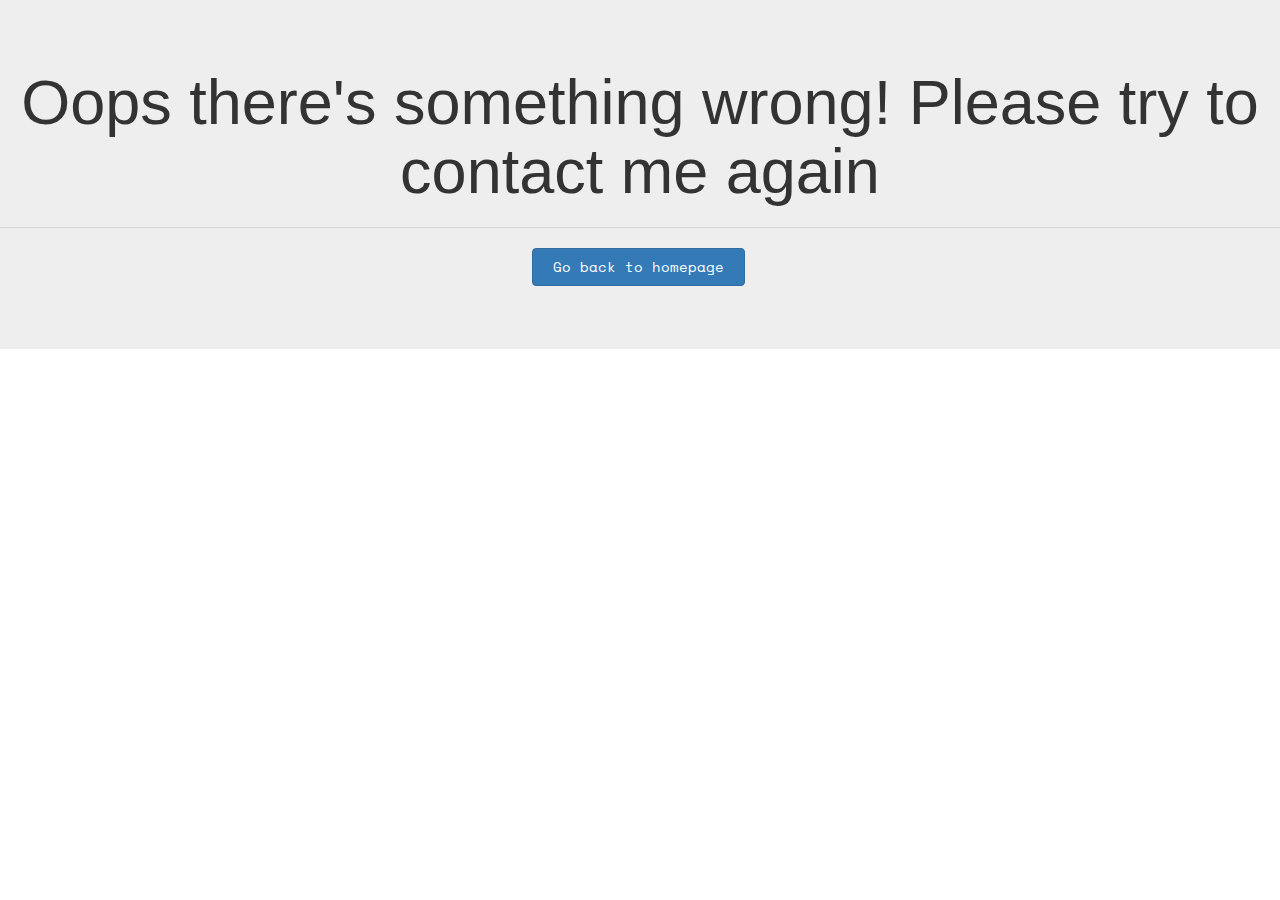
<file: error_page.html>
<!DOCTYPE html>
<html>
<head>
	<meta charset="utf-8">
	<meta http-equiv="X-UA-Compatible" content="IE=edge">
	<title>Online Portfolio</title>
	<meta name="viewport" content="width=device-width, initial-scale=1">
	<meta name="description" content="" />
	<meta name="keywords" content="html5, css3, mobile first, responsive" />
	<meta name="author" content="" />

  	<!-- Facebook and Twitter integration -->
	<meta property="og:title" content=""/>
	<meta property="og:image" content=""/>
	<meta property="og:url" content=""/>
	<meta property="og:site_name" content=""/>
	<meta property="og:description" content=""/>
	<meta name="twitter:title" content="" />
	<meta name="twitter:image" content="" />
	<meta name="twitter:url" content="" />
	<meta name="twitter:card" content="" />

	<link href="https://fonts.googleapis.com/css?family=Space+Mono" rel="stylesheet">
	<link href="https://fonts.googleapis.com/css?family=Kaushan+Script" rel="stylesheet">
	
	<!-- Animate.css -->
	<link rel="stylesheet" href="css/animate.css">
	<!-- Icomoon Icon Fonts-->
	<link rel="stylesheet" href="css/icomoon.css">
	<!-- Bootstrap  -->
	<link rel="stylesheet" href="css/bootstrap.css">

	<!-- Theme style  -->
	<link rel="stylesheet" href="css/style.css">

	<!-- Modernizr JS -->
	<script src="js/modernizr-2.6.2.min.js"></script>
	<!-- FOR IE9 below -->
	<!--[if lt IE 9]>
	<script src="js/respond.min.js"></script>
	<![endif]-->

	<link rel="stylesheet" href="https://use.fontawesome.com/releases/v5.0.13/css/all.css" integrity="sha384-DNOHZ68U8hZfKXOrtjWvjxusGo9WQnrNx2sqG0tfsghAvtVlRW3tvkXWZh58N9jp" crossorigin="anonymous">

	<link rel="stylesheet" href="https://maxcdn.bootstrapcdn.com/bootstrap/3.3.7/css/bootstrap.min.css">
    <script src="https://ajax.googleapis.com/ajax/libs/jquery/3.3.1/jquery.min.js"></script>
    <script src="https://maxcdn.bootstrapcdn.com/bootstrap/3.3.7/js/bootstrap.min.js"></script>
</head>
<body>
	<div class="jumbotron text-center">
	  <h1 class="display-3">Oops there's something wrong! Please try to contact me again</h1>
	  <hr>
	  <p class="lead text-center">
	    <a class="btn btn-primary btn-md" href="index.php" role="button">Go back to homepage</a>
	  </p>
	</div>
</body>
</html>
</file>
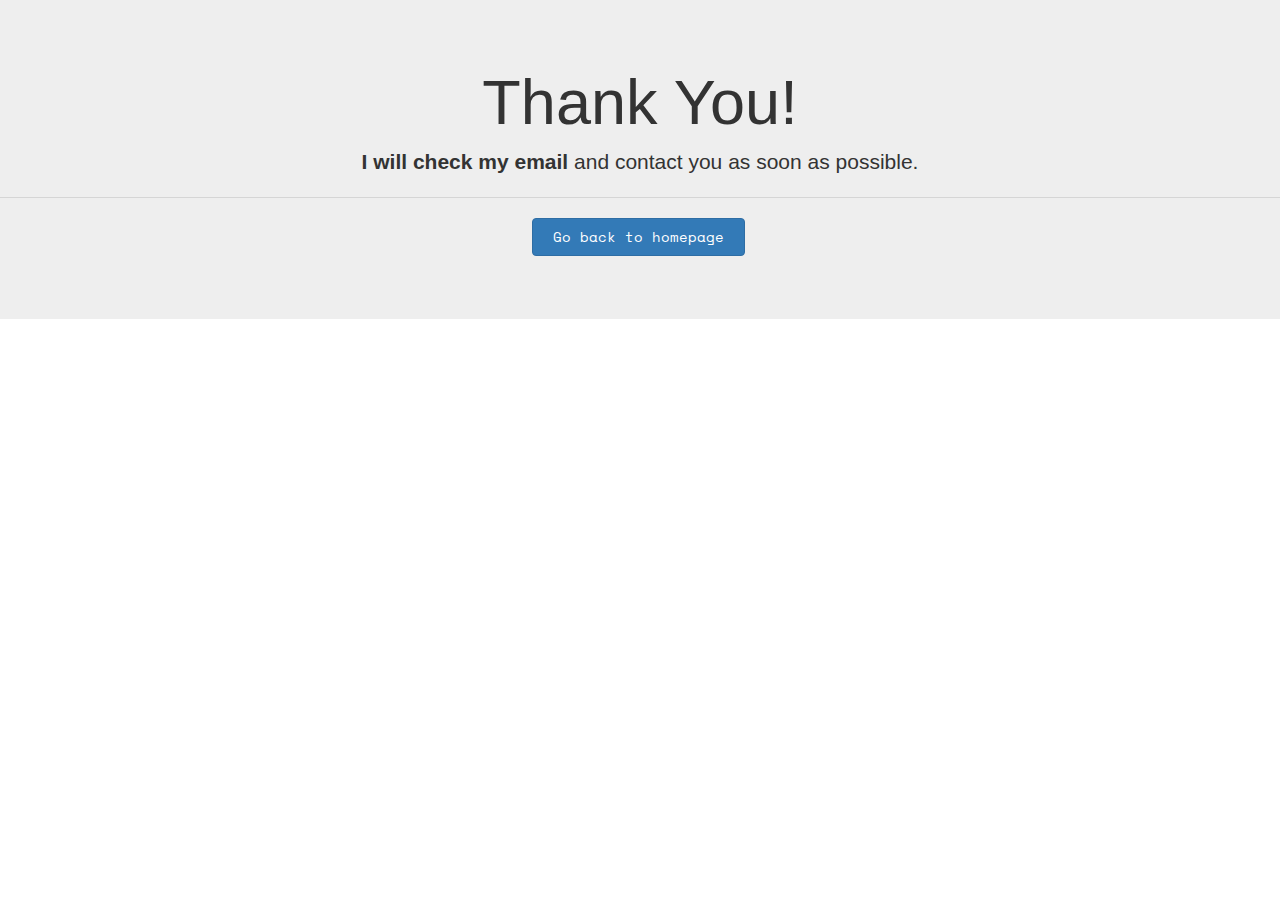
<file: thank_you.html>
<!DOCTYPE html>
<html>
<head>
	<meta charset="utf-8">
	<meta http-equiv="X-UA-Compatible" content="IE=edge">
	<title>Online Portfolio</title>
	<meta name="viewport" content="width=device-width, initial-scale=1">
	<meta name="description" content="" />
	<meta name="keywords" content="html5, css3, mobile first, responsive" />
	<meta name="author" content="" />

  	<!-- Facebook and Twitter integration -->
	<meta property="og:title" content=""/>
	<meta property="og:image" content=""/>
	<meta property="og:url" content=""/>
	<meta property="og:site_name" content=""/>
	<meta property="og:description" content=""/>
	<meta name="twitter:title" content="" />
	<meta name="twitter:image" content="" />
	<meta name="twitter:url" content="" />
	<meta name="twitter:card" content="" />

	<link href="https://fonts.googleapis.com/css?family=Space+Mono" rel="stylesheet">
	<link href="https://fonts.googleapis.com/css?family=Kaushan+Script" rel="stylesheet">
	
	<!-- Animate.css -->
	<link rel="stylesheet" href="css/animate.css">
	<!-- Icomoon Icon Fonts-->
	<link rel="stylesheet" href="css/icomoon.css">
	<!-- Bootstrap  -->
	<link rel="stylesheet" href="css/bootstrap.css">

	<!-- Theme style  -->
	<link rel="stylesheet" href="css/style.css">

	<!-- Modernizr JS -->
	<script src="js/modernizr-2.6.2.min.js"></script>
	<!-- FOR IE9 below -->
	<!--[if lt IE 9]>
	<script src="js/respond.min.js"></script>
	<![endif]-->

	<link rel="stylesheet" href="https://use.fontawesome.com/releases/v5.0.13/css/all.css" integrity="sha384-DNOHZ68U8hZfKXOrtjWvjxusGo9WQnrNx2sqG0tfsghAvtVlRW3tvkXWZh58N9jp" crossorigin="anonymous">

	<link rel="stylesheet" href="https://maxcdn.bootstrapcdn.com/bootstrap/3.3.7/css/bootstrap.min.css">
    <script src="https://ajax.googleapis.com/ajax/libs/jquery/3.3.1/jquery.min.js"></script>
    <script src="https://maxcdn.bootstrapcdn.com/bootstrap/3.3.7/js/bootstrap.min.js"></script>
</head>
<body>
	<div class="jumbotron text-center">
	  <h1 class="display-3">Thank You!</h1>
	  <p class="lead"><strong>I will check my email</strong> and contact you as soon as possible.</p>
	  <hr>
	  <p class="lead text-center">
	    <a class="btn btn-primary btn-md" href="index.php" role="button">Go back to homepage</a>
	  </p>
	</div>
</body>
</html>
</file>
<file: css/icomoon.css>
@font-face {
    font-family: 'icomoon';
    src:    url('fonts/icomoon.eot?1oniuf');
    src:    url('fonts/icomoon.eot?1oniuf#iefix') format('embedded-opentype'),
        url('fonts/icomoon.ttf?1oniuf') format('truetype'),
        url('fonts/icomoon.woff?1oniuf') format('woff'),
        url('fonts/icomoon.svg?1oniuf#icomoon') format('svg');
    font-weight: normal;
    font-style: normal;
}

[class^="icon-"], [class*=" icon-"] {
    /* use !important to prevent issues with browser extensions that change fonts */
    font-family: 'icomoon' !important;
    speak: none;
    font-style: normal;
    font-weight: normal;
    font-variant: normal;
    text-transform: none;
    line-height: 1;

    /* Better Font Rendering =========== */
    -webkit-font-smoothing: antialiased;
    -moz-osx-font-smoothing: grayscale;
}

.icon-mobile:before {
    content: "\e000";
}
.icon-laptop:before {
    content: "\e001";
}
.icon-desktop:before {
    content: "\e002";
}
.icon-tablet:before {
    content: "\e003";
}
.icon-phone:before {
    content: "\e004";
}
.icon-document:before {
    content: "\e005";
}
.icon-documents:before {
    content: "\e006";
}
.icon-search:before {
    content: "\e007";
}
.icon-clipboard:before {
    content: "\e008";
}
.icon-newspaper:before {
    content: "\e009";
}
.icon-notebook:before {
    content: "\e00a";
}
.icon-book-open:before {
    content: "\e00b";
}
.icon-browser:before {
    content: "\e00c";
}
.icon-calendar:before {
    content: "\e00d";
}
.icon-presentation:before {
    content: "\e00e";
}
.icon-picture:before {
    content: "\e00f";
}
.icon-pictures:before {
    content: "\e010";
}
.icon-video:before {
    content: "\e011";
}
.icon-camera:before {
    content: "\e012";
}
.icon-printer:before {
    content: "\e013";
}
.icon-toolbox:before {
    content: "\e014";
}
.icon-briefcase:before {
    content: "\e015";
}
.icon-wallet:before {
    content: "\e016";
}
.icon-gift:before {
    content: "\e017";
}
.icon-bargraph:before {
    content: "\e018";
}
.icon-grid:before {
    content: "\e019";
}
.icon-expand:before {
    content: "\e01a";
}
.icon-focus:before {
    content: "\e01b";
}
.icon-edit:before {
    content: "\e01c";
}
.icon-adjustments:before {
    content: "\e01d";
}
.icon-ribbon:before {
    content: "\e01e";
}
.icon-hourglass:before {
    content: "\e01f";
}
.icon-lock:before {
    content: "\e020";
}
.icon-megaphone:before {
    content: "\e021";
}
.icon-shield:before {
    content: "\e022";
}
.icon-trophy:before {
    content: "\e023";
}
.icon-flag:before {
    content: "\e024";
}
.icon-map:before {
    content: "\e025";
}
.icon-puzzle:before {
    content: "\e026";
}
.icon-basket:before {
    content: "\e027";
}
.icon-envelope:before {
    content: "\e028";
}
.icon-streetsign:before {
    content: "\e029";
}
.icon-telescope:before {
    content: "\e02a";
}
.icon-gears:before {
    content: "\e02b";
}
.icon-key:before {
    content: "\e02c";
}
.icon-paperclip:before {
    content: "\e02d";
}
.icon-attachment:before {
    content: "\e02e";
}
.icon-pricetags:before {
    content: "\e02f";
}
.icon-lightbulb:before {
    content: "\e030";
}
.icon-layers:before {
    content: "\e031";
}
.icon-pencil:before {
    content: "\e032";
}
.icon-tools:before {
    content: "\e033";
}
.icon-tools-2:before {
    content: "\e034";
}
.icon-scissors:before {
    content: "\e035";
}
.icon-paintbrush:before {
    content: "\e036";
}
.icon-magnifying-glass:before {
    content: "\e037";
}
.icon-circle-compass:before {
    content: "\e038";
}
.icon-linegraph:before {
    content: "\e039";
}
.icon-mic:before {
    content: "\e03a";
}
.icon-strategy:before {
    content: "\e03b";
}
.icon-beaker:before {
    content: "\e03c";
}
.icon-caution:before {
    content: "\e03d";
}
.icon-recycle:before {
    content: "\e03e";
}
.icon-anchor:before {
    content: "\e03f";
}
.icon-profile-male:before {
    content: "\e040";
}
.icon-profile-female:before {
    content: "\e041";
}
.icon-bike:before {
    content: "\e042";
}
.icon-wine:before {
    content: "\e043";
}
.icon-hotairballoon:before {
    content: "\e044";
}
.icon-globe:before {
    content: "\e045";
}
.icon-genius:before {
    content: "\e046";
}
.icon-map-pin:before {
    content: "\e047";
}
.icon-dial:before {
    content: "\e048";
}
.icon-chat:before {
    content: "\e049";
}
.icon-heart:before {
    content: "\e04a";
}
.icon-cloud:before {
    content: "\e04b";
}
.icon-upload:before {
    content: "\e04c";
}
.icon-download:before {
    content: "\e04d";
}
.icon-target:before {
    content: "\e04e";
}
.icon-hazardous:before {
    content: "\e04f";
}
.icon-piechart:before {
    content: "\e050";
}
.icon-speedometer:before {
    content: "\e051";
}
.icon-global:before {
    content: "\e052";
}
.icon-compass:before {
    content: "\e053";
}
.icon-lifesaver:before {
    content: "\e054";
}
.icon-clock:before {
    content: "\e055";
}
.icon-aperture:before {
    content: "\e056";
}
.icon-quote:before {
    content: "\e057";
}
.icon-scope:before {
    content: "\e058";
}
.icon-alarmclock:before {
    content: "\e059";
}
.icon-refresh:before {
    content: "\e05a";
}
.icon-happy:before {
    content: "\e05b";
}
.icon-sad:before {
    content: "\e05c";
}
.icon-facebook:before {
    content: "\e05d";
}
.icon-twitter:before {
    content: "\e05e";
}
.icon-googleplus:before {
    content: "\e05f";
}
.icon-rss:before {
    content: "\e060";
}
.icon-tumblr:before {
    content: "\e061";
}
.icon-linkedin:before {
    content: "\e062";
}
.icon-dribbble:before {
    content: "\e063";
}
.icon-box2:before {
    content: "\ea82";
}
.icon-write:before {
    content: "\ea83";
}
.icon-clock2:before {
    content: "\ea84";
}
.icon-reply2:before {
    content: "\ea85";
}
.icon-reply-all2:before {
    content: "\ea86";
}
.icon-forward2:before {
    content: "\ea87";
}
.icon-flag2:before {
    content: "\ea88";
}
.icon-search2:before {
    content: "\ea89";
}
.icon-trash2:before {
    content: "\ea8a";
}
.icon-envelope2:before {
    content: "\ea8b";
}
.icon-bubble:before {
    content: "\ea8c";
}
.icon-bubbles:before {
    content: "\ea8d";
}
.icon-user2:before {
    content: "\ea8e";
}
.icon-users2:before {
    content: "\ea8f";
}
.icon-cloud2:before {
    content: "\ea90";
}
.icon-download2:before {
    content: "\ea91";
}
.icon-upload2:before {
    content: "\ea92";
}
.icon-rain:before {
    content: "\ea93";
}
.icon-sun:before {
    content: "\ea94";
}
.icon-moon2:before {
    content: "\ea95";
}
.icon-bell2:before {
    content: "\ea96";
}
.icon-folder2:before {
    content: "\ea97";
}
.icon-pin2:before {
    content: "\ea98";
}
.icon-sound2:before {
    content: "\ea99";
}
.icon-microphone:before {
    content: "\ea9a";
}
.icon-camera2:before {
    content: "\ea9b";
}
.icon-image2:before {
    content: "\ea9c";
}
.icon-cog2:before {
    content: "\ea9d";
}
.icon-calendar2:before {
    content: "\ea9e";
}
.icon-book2:before {
    content: "\ea9f";
}
.icon-map-marker:before {
    content: "\eaa0";
}
.icon-store:before {
    content: "\eaa1";
}
.icon-support:before {
    content: "\eaa2";
}
.icon-tag2:before {
    content: "\eaa3";
}
.icon-heart2:before {
    content: "\eaa4";
}
.icon-video-camera:before {
    content: "\eaa5";
}
.icon-trophy2:before {
    content: "\eaa6";
}
.icon-cart:before {
    content: "\eaa7";
}
.icon-eye2:before {
    content: "\eaa8";
}
.icon-cancel:before {
    content: "\eaa9";
}
.icon-chart:before {
    content: "\eaaa";
}
.icon-target2:before {
    content: "\eaab";
}
.icon-printer2:before {
    content: "\eaac";
}
.icon-location2:before {
    content: "\eaad";
}
.icon-bookmark2:before {
    content: "\eaae";
}
.icon-monitor:before {
    content: "\eaaf";
}
.icon-cross2:before {
    content: "\eab0";
}
.icon-plus2:before {
    content: "\eab1";
}
.icon-left:before {
    content: "\eab2";
}
.icon-up:before {
    content: "\eab3";
}
.icon-browser2:before {
    content: "\eab4";
}
.icon-windows:before {
    content: "\eab5";
}
.icon-switch2:before {
    content: "\eab6";
}
.icon-dashboard:before {
    content: "\eab7";
}
.icon-play:before {
    content: "\eab8";
}
.icon-fast-forward:before {
    content: "\eab9";
}
.icon-next:before {
    content: "\eaba";
}
.icon-refresh2:before {
    content: "\eabb";
}
.icon-film:before {
    content: "\eabc";
}
.icon-home2:before {
    content: "\eabd";
}
.icon-add-to-list:before {
    content: "\e901";
}
.icon-classic-computer:before {
    content: "\e902";
}
.icon-controller-fast-backward:before {
    content: "\e903";
}
.icon-creative-commons-attribution:before {
    content: "\e904";
}
.icon-creative-commons-noderivs:before {
    content: "\e905";
}
.icon-creative-commons-noncommercial-eu:before {
    content: "\e906";
}
.icon-creative-commons-noncommercial-us:before {
    content: "\e907";
}
.icon-creative-commons-public-domain:before {
    content: "\e908";
}
.icon-creative-commons-remix:before {
    content: "\e909";
}
.icon-creative-commons-share:before {
    content: "\e90a";
}
.icon-creative-commons-sharealike:before {
    content: "\e90b";
}
.icon-creative-commons:before {
    content: "\e90c";
}
.icon-document-landscape:before {
    content: "\e90d";
}
.icon-remove-user:before {
    content: "\e90e";
}
.icon-warning:before {
    content: "\e90f";
}
.icon-arrow-bold-down:before {
    content: "\e910";
}
.icon-arrow-bold-left:before {
    content: "\e911";
}
.icon-arrow-bold-right:before {
    content: "\e912";
}
.icon-arrow-bold-up:before {
    content: "\e913";
}
.icon-arrow-down:before {
    content: "\e914";
}
.icon-arrow-left:before {
    content: "\e915";
}
.icon-arrow-long-down:before {
    content: "\e916";
}
.icon-arrow-long-left:before {
    content: "\e917";
}
.icon-arrow-long-right:before {
    content: "\e918";
}
.icon-arrow-long-up:before {
    content: "\e919";
}
.icon-arrow-right:before {
    content: "\e91a";
}
.icon-arrow-up:before {
    content: "\e91b";
}
.icon-arrow-with-circle-down:before {
    content: "\e91c";
}
.icon-arrow-with-circle-left:before {
    content: "\e91d";
}
.icon-arrow-with-circle-right:before {
    content: "\e91e";
}
.icon-arrow-with-circle-up:before {
    content: "\e91f";
}
.icon-bookmark:before {
    content: "\e920";
}
.icon-bookmarks:before {
    content: "\e921";
}
.icon-chevron-down:before {
    content: "\e922";
}
.icon-chevron-left:before {
    content: "\e923";
}
.icon-chevron-right:before {
    content: "\e924";
}
.icon-chevron-small-down:before {
    content: "\e925";
}
.icon-chevron-small-left:before {
    content: "\e926";
}
.icon-chevron-small-right:before {
    content: "\e927";
}
.icon-chevron-small-up:before {
    content: "\e928";
}
.icon-chevron-thin-down:before {
    content: "\e929";
}
.icon-chevron-thin-left:before {
    content: "\e92a";
}
.icon-chevron-thin-right:before {
    content: "\e92b";
}
.icon-chevron-thin-up:before {
    content: "\e92c";
}
.icon-chevron-up:before {
    content: "\e92d";
}
.icon-chevron-with-circle-down:before {
    content: "\e92e";
}
.icon-chevron-with-circle-left:before {
    content: "\e92f";
}
.icon-chevron-with-circle-right:before {
    content: "\e930";
}
.icon-chevron-with-circle-up:before {
    content: "\e931";
}
.icon-cloud3:before {
    content: "\e932";
}
.icon-controller-fast-forward:before {
    content: "\e933";
}
.icon-controller-jump-to-start:before {
    content: "\e934";
}
.icon-controller-next:before {
    content: "\e935";
}
.icon-controller-paus:before {
    content: "\e936";
}
.icon-controller-play:before {
    content: "\e937";
}
.icon-controller-record:before {
    content: "\e938";
}
.icon-controller-stop:before {
    content: "\e939";
}
.icon-controller-volume:before {
    content: "\e93a";
}
.icon-dot-single:before {
    content: "\e93b";
}
.icon-dots-three-horizontal:before {
    content: "\e93c";
}
.icon-dots-three-vertical:before {
    content: "\e93d";
}
.icon-dots-two-horizontal:before {
    content: "\e93e";
}
.icon-dots-two-vertical:before {
    content: "\e93f";
}
.icon-download3:before {
    content: "\e940";
}
.icon-emoji-flirt:before {
    content: "\e941";
}
.icon-flow-branch:before {
    content: "\e942";
}
.icon-flow-cascade:before {
    content: "\e943";
}
.icon-flow-line:before {
    content: "\e944";
}
.icon-flow-parallel:before {
    content: "\e945";
}
.icon-flow-tree:before {
    content: "\e946";
}
.icon-install:before {
    content: "\e947";
}
.icon-layers2:before {
    content: "\e948";
}
.icon-open-book:before {
    content: "\e949";
}
.icon-resize-100:before {
    content: "\e94a";
}
.icon-resize-full-screen:before {
    content: "\e94b";
}
.icon-save:before {
    content: "\e94c";
}
.icon-select-arrows:before {
    content: "\e94d";
}
.icon-sound-mute:before {
    content: "\e94e";
}
.icon-sound:before {
    content: "\e94f";
}
.icon-trash:before {
    content: "\e950";
}
.icon-triangle-down:before {
    content: "\e951";
}
.icon-triangle-left:before {
    content: "\e952";
}
.icon-triangle-right:before {
    content: "\e953";
}
.icon-triangle-up:before {
    content: "\e954";
}
.icon-uninstall:before {
    content: "\e955";
}
.icon-upload-to-cloud:before {
    content: "\e956";
}
.icon-upload3:before {
    content: "\e957";
}
.icon-add-user:before {
    content: "\e958";
}
.icon-address:before {
    content: "\e959";
}
.icon-adjust:before {
    content: "\e95a";
}
.icon-air:before {
    content: "\e95b";
}
.icon-aircraft-landing:before {
    content: "\e95c";
}
.icon-aircraft-take-off:before {
    content: "\e95d";
}
.icon-aircraft:before {
    content: "\e95e";
}
.icon-align-bottom:before {
    content: "\e95f";
}
.icon-align-horizontal-middle:before {
    content: "\e960";
}
.icon-align-left:before {
    content: "\e961";
}
.icon-align-right:before {
    content: "\e962";
}
.icon-align-top:before {
    content: "\e963";
}
.icon-align-vertical-middle:before {
    content: "\e964";
}
.icon-archive:before {
    content: "\e965";
}
.icon-area-graph:before {
    content: "\e966";
}
.icon-attachment2:before {
    content: "\e967";
}
.icon-awareness-ribbon:before {
    content: "\e968";
}
.icon-back-in-time:before {
    content: "\e969";
}
.icon-back:before {
    content: "\e96a";
}
.icon-bar-graph:before {
    content: "\e96b";
}
.icon-battery:before {
    content: "\e96c";
}
.icon-beamed-note:before {
    content: "\e96d";
}
.icon-bell:before {
    content: "\e96e";
}
.icon-blackboard:before {
    content: "\e96f";
}
.icon-block:before {
    content: "\e970";
}
.icon-book:before {
    content: "\e971";
}
.icon-bowl:before {
    content: "\e972";
}
.icon-box:before {
    content: "\e973";
}
.icon-briefcase2:before {
    content: "\e974";
}
.icon-browser3:before {
    content: "\e975";
}
.icon-brush:before {
    content: "\e976";
}
.icon-bucket:before {
    content: "\e977";
}
.icon-cake:before {
    content: "\e978";
}
.icon-calculator:before {
    content: "\e979";
}
.icon-calendar3:before {
    content: "\e97a";
}
.icon-camera3:before {
    content: "\e97b";
}
.icon-ccw:before {
    content: "\e97c";
}
.icon-chat2:before {
    content: "\e97d";
}
.icon-check:before {
    content: "\e97e";
}
.icon-circle-with-cross:before {
    content: "\e97f";
}
.icon-circle-with-minus:before {
    content: "\e980";
}
.icon-circle-with-plus:before {
    content: "\e981";
}
.icon-circle:before {
    content: "\e982";
}
.icon-circular-graph:before {
    content: "\e983";
}
.icon-clapperboard:before {
    content: "\e984";
}
.icon-clipboard2:before {
    content: "\e985";
}
.icon-clock3:before {
    content: "\e986";
}
.icon-code:before {
    content: "\e987";
}
.icon-cog:before {
    content: "\e988";
}
.icon-colours:before {
    content: "\e989";
}
.icon-compass2:before {
    content: "\e98a";
}
.icon-copy:before {
    content: "\e98b";
}
.icon-credit-card:before {
    content: "\e98c";
}
.icon-credit:before {
    content: "\e98d";
}
.icon-cross:before {
    content: "\e98e";
}
.icon-cup:before {
    content: "\e98f";
}
.icon-cw:before {
    content: "\e990";
}
.icon-cycle:before {
    content: "\e991";
}
.icon-database:before {
    content: "\e992";
}
.icon-dial-pad:before {
    content: "\e993";
}
.icon-direction:before {
    content: "\e994";
}
.icon-document2:before {
    content: "\e995";
}
.icon-documents2:before {
    content: "\e996";
}
.icon-drink:before {
    content: "\e997";
}
.icon-drive:before {
    content: "\e998";
}
.icon-drop:before {
    content: "\e999";
}
.icon-edit2:before {
    content: "\e99a";
}
.icon-email:before {
    content: "\e99b";
}
.icon-emoji-happy:before {
    content: "\e99c";
}
.icon-emoji-neutral:before {
    content: "\e99d";
}
.icon-emoji-sad:before {
    content: "\e99e";
}
.icon-erase:before {
    content: "\e99f";
}
.icon-eraser:before {
    content: "\e9a0";
}
.icon-export:before {
    content: "\e9a1";
}
.icon-eye:before {
    content: "\e9a2";
}
.icon-feather:before {
    content: "\e9a3";
}
.icon-flag3:before {
    content: "\e9a4";
}
.icon-flash:before {
    content: "\e9a5";
}
.icon-flashlight:before {
    content: "\e9a6";
}
.icon-flat-brush:before {
    content: "\e9a7";
}
.icon-folder-images:before {
    content: "\e9a8";
}
.icon-folder-music:before {
    content: "\e9a9";
}
.icon-folder-video:before {
    content: "\e9aa";
}
.icon-folder:before {
    content: "\e9ab";
}
.icon-forward:before {
    content: "\e9ac";
}
.icon-funnel:before {
    content: "\e9ad";
}
.icon-game-controller:before {
    content: "\e9ae";
}
.icon-gauge:before {
    content: "\e9af";
}
.icon-globe2:before {
    content: "\e9b0";
}
.icon-graduation-cap:before {
    content: "\e9b1";
}
.icon-grid2:before {
    content: "\e9b2";
}
.icon-hair-cross:before {
    content: "\e9b3";
}
.icon-hand:before {
    content: "\e9b4";
}
.icon-heart-outlined:before {
    content: "\e9b5";
}
.icon-heart3:before {
    content: "\e9b6";
}
.icon-help-with-circle:before {
    content: "\e9b7";
}
.icon-help:before {
    content: "\e9b8";
}
.icon-home:before {
    content: "\e9b9";
}
.icon-hour-glass:before {
    content: "\e9ba";
}
.icon-image-inverted:before {
    content: "\e9bb";
}
.icon-image:before {
    content: "\e9bc";
}
.icon-images:before {
    content: "\e9bd";
}
.icon-inbox:before {
    content: "\e9be";
}
.icon-infinity:before {
    content: "\e9bf";
}
.icon-info-with-circle:before {
    content: "\e9c0";
}
.icon-info:before {
    content: "\e9c1";
}
.icon-key2:before {
    content: "\e9c2";
}
.icon-keyboard:before {
    content: "\e9c3";
}
.icon-lab-flask:before {
    content: "\e9c4";
}
.icon-landline:before {
    content: "\e9c5";
}
.icon-language:before {
    content: "\e9c6";
}
.icon-laptop2:before {
    content: "\e9c7";
}
.icon-leaf:before {
    content: "\e9c8";
}
.icon-level-down:before {
    content: "\e9c9";
}
.icon-level-up:before {
    content: "\e9ca";
}
.icon-lifebuoy:before {
    content: "\e9cb";
}
.icon-light-bulb:before {
    content: "\e9cc";
}
.icon-light-down:before {
    content: "\e9cd";
}
.icon-light-up:before {
    content: "\e9ce";
}
.icon-line-graph:before {
    content: "\e9cf";
}
.icon-link:before {
    content: "\e9d0";
}
.icon-list:before {
    content: "\e9d1";
}
.icon-location-pin:before {
    content: "\e9d2";
}
.icon-location:before {
    content: "\e9d3";
}
.icon-lock-open:before {
    content: "\e9d4";
}
.icon-lock2:before {
    content: "\e9d5";
}
.icon-log-out:before {
    content: "\e9d6";
}
.icon-login:before {
    content: "\e9d7";
}
.icon-loop:before {
    content: "\e9d8";
}
.icon-magnet:before {
    content: "\e9d9";
}
.icon-magnifying-glass2:before {
    content: "\e9da";
}
.icon-mail:before {
    content: "\e9db";
}
.icon-man:before {
    content: "\e9dc";
}
.icon-map2:before {
    content: "\e9dd";
}
.icon-mask:before {
    content: "\e9de";
}
.icon-medal:before {
    content: "\e9df";
}
.icon-megaphone2:before {
    content: "\e9e0";
}
.icon-menu:before {
    content: "\e9e1";
}
.icon-message:before {
    content: "\e9e2";
}
.icon-mic2:before {
    content: "\e9e3";
}
.icon-minus:before {
    content: "\e9e4";
}
.icon-mobile2:before {
    content: "\e9e5";
}
.icon-modern-mic:before {
    content: "\e9e6";
}
.icon-moon:before {
    content: "\e9e7";
}
.icon-mouse:before {
    content: "\e9e8";
}
.icon-music:before {
    content: "\e9e9";
}
.icon-network:before {
    content: "\e9ea";
}
.icon-new-message:before {
    content: "\e9eb";
}
.icon-new:before {
    content: "\e9ec";
}
.icon-news:before {
    content: "\e9ed";
}
.icon-note:before {
    content: "\e9ee";
}
.icon-notification:before {
    content: "\e9ef";
}
.icon-old-mobile:before {
    content: "\e9f0";
}
.icon-old-phone:before {
    content: "\e9f1";
}
.icon-palette:before {
    content: "\e9f2";
}
.icon-paper-plane:before {
    content: "\e9f3";
}
.icon-pencil2:before {
    content: "\e9f4";
}
.icon-phone2:before {
    content: "\e9f5";
}
.icon-pie-chart:before {
    content: "\e9f6";
}
.icon-pin:before {
    content: "\e9f7";
}
.icon-plus:before {
    content: "\e9f8";
}
.icon-popup:before {
    content: "\e9f9";
}
.icon-power-plug:before {
    content: "\e9fa";
}
.icon-price-ribbon:before {
    content: "\e9fb";
}
.icon-price-tag:before {
    content: "\e9fc";
}
.icon-print:before {
    content: "\e9fd";
}
.icon-progress-empty:before {
    content: "\e9fe";
}
.icon-progress-full:before {
    content: "\e9ff";
}
.icon-progress-one:before {
    content: "\ea00";
}
.icon-progress-two:before {
    content: "\ea01";
}
.icon-publish:before {
    content: "\ea02";
}
.icon-quote2:before {
    content: "\ea03";
}
.icon-radio:before {
    content: "\ea04";
}
.icon-reply-all:before {
    content: "\ea05";
}
.icon-reply:before {
    content: "\ea06";
}
.icon-retweet:before {
    content: "\ea07";
}
.icon-rocket:before {
    content: "\ea08";
}
.icon-round-brush:before {
    content: "\ea09";
}
.icon-rss2:before {
    content: "\ea0a";
}
.icon-ruler:before {
    content: "\ea0b";
}
.icon-scissors2:before {
    content: "\ea0c";
}
.icon-share-alternitive:before {
    content: "\ea0d";
}
.icon-share:before {
    content: "\ea0e";
}
.icon-shareable:before {
    content: "\ea0f";
}
.icon-shield2:before {
    content: "\ea10";
}
.icon-shop:before {
    content: "\ea11";
}
.icon-shopping-bag:before {
    content: "\ea12";
}
.icon-shopping-basket:before {
    content: "\ea13";
}
.icon-shopping-cart:before {
    content: "\ea14";
}
.icon-shuffle:before {
    content: "\ea15";
}
.icon-signal:before {
    content: "\ea16";
}
.icon-sound-mix:before {
    content: "\ea17";
}
.icon-sports-club:before {
    content: "\ea18";
}
.icon-spreadsheet:before {
    content: "\ea19";
}
.icon-squared-cross:before {
    content: "\ea1a";
}
.icon-squared-minus:before {
    content: "\ea1b";
}
.icon-squared-plus:before {
    content: "\ea1c";
}
.icon-star-outlined:before {
    content: "\ea1d";
}
.icon-star:before {
    content: "\ea1e";
}
.icon-stopwatch:before {
    content: "\ea1f";
}
.icon-suitcase:before {
    content: "\ea20";
}
.icon-swap:before {
    content: "\ea21";
}
.icon-sweden:before {
    content: "\ea22";
}
.icon-switch:before {
    content: "\ea23";
}
.icon-tablet2:before {
    content: "\ea24";
}
.icon-tag:before {
    content: "\ea25";
}
.icon-text-document-inverted:before {
    content: "\ea26";
}
.icon-text-document:before {
    content: "\ea27";
}
.icon-text:before {
    content: "\ea28";
}
.icon-thermometer:before {
    content: "\ea29";
}
.icon-thumbs-down:before {
    content: "\ea2a";
}
.icon-thumbs-up:before {
    content: "\ea2b";
}
.icon-thunder-cloud:before {
    content: "\ea2c";
}
.icon-ticket:before {
    content: "\ea2d";
}
.icon-time-slot:before {
    content: "\ea2e";
}
.icon-tools2:before {
    content: "\ea2f";
}
.icon-traffic-cone:before {
    content: "\ea30";
}
.icon-tree:before {
    content: "\ea31";
}
.icon-trophy3:before {
    content: "\ea32";
}
.icon-tv:before {
    content: "\ea33";
}
.icon-typing:before {
    content: "\ea34";
}
.icon-unread:before {
    content: "\ea35";
}
.icon-untag:before {
    content: "\ea36";
}
.icon-user:before {
    content: "\ea37";
}
.icon-users:before {
    content: "\ea38";
}
.icon-v-card:before {
    content: "\ea39";
}
.icon-video2:before {
    content: "\ea3a";
}
.icon-vinyl:before {
    content: "\ea3b";
}
.icon-voicemail:before {
    content: "\ea3c";
}
.icon-wallet2:before {
    content: "\ea3d";
}
.icon-water:before {
    content: "\ea3e";
}
.icon-500px-with-circle:before {
    content: "\ea3f";
}
.icon-500px:before {
    content: "\ea40";
}
.icon-basecamp:before {
    content: "\ea41";
}
.icon-behance:before {
    content: "\ea42";
}
.icon-creative-cloud:before {
    content: "\ea43";
}
.icon-dropbox:before {
    content: "\ea44";
}
.icon-evernote:before {
    content: "\ea45";
}
.icon-flattr:before {
    content: "\ea46";
}
.icon-foursquare:before {
    content: "\ea47";
}
.icon-google-drive:before {
    content: "\ea48";
}
.icon-google-hangouts:before {
    content: "\ea49";
}
.icon-grooveshark:before {
    content: "\ea4a";
}
.icon-icloud:before {
    content: "\ea4b";
}
.icon-mixi:before {
    content: "\ea4c";
}
.icon-onedrive:before {
    content: "\ea4d";
}
.icon-paypal:before {
    content: "\ea4e";
}
.icon-picasa:before {
    content: "\ea4f";
}
.icon-qq:before {
    content: "\ea50";
}
.icon-rdio-with-circle:before {
    content: "\ea51";
}
.icon-renren:before {
    content: "\ea52";
}
.icon-scribd:before {
    content: "\ea53";
}
.icon-sina-weibo:before {
    content: "\ea54";
}
.icon-skype-with-circle:before {
    content: "\ea55";
}
.icon-skype:before {
    content: "\ea56";
}
.icon-slideshare:before {
    content: "\ea57";
}
.icon-smashing:before {
    content: "\ea58";
}
.icon-soundcloud:before {
    content: "\ea59";
}
.icon-spotify-with-circle:before {
    content: "\ea5a";
}
.icon-spotify:before {
    content: "\ea5b";
}
.icon-swarm:before {
    content: "\ea5c";
}
.icon-vine-with-circle:before {
    content: "\ea5d";
}
.icon-vine:before {
    content: "\ea5e";
}
.icon-vk-alternitive:before {
    content: "\ea5f";
}
.icon-vk-with-circle:before {
    content: "\ea60";
}
.icon-vk:before {
    content: "\ea61";
}
.icon-xing-with-circle:before {
    content: "\ea62";
}
.icon-xing:before {
    content: "\ea63";
}
.icon-yelp:before {
    content: "\ea64";
}
.icon-dribbble-with-circle:before {
    content: "\ea65";
}
.icon-dribbble2:before {
    content: "\ea66";
}
.icon-facebook-with-circle:before {
    content: "\ea67";
}
.icon-facebook2:before {
    content: "\ea68";
}
.icon-flickr-with-circle:before {
    content: "\ea69";
}
.icon-flickr:before {
    content: "\ea6a";
}
.icon-github-with-circle:before {
    content: "\ea6b";
}
.icon-github:before {
    content: "\ea6c";
}
.icon-google-with-circle:before {
    content: "\ea6d";
}
.icon-google:before {
    content: "\ea6e";
}
.icon-instagram-with-circle:before {
    content: "\ea6f";
}
.icon-instagram:before {
    content: "\ea70";
}
.icon-lastfm-with-circle:before {
    content: "\ea71";
}
.icon-lastfm:before {
    content: "\ea72";
}
.icon-linkedin-with-circle:before {
    content: "\ea73";
}
.icon-linkedin2:before {
    content: "\ea74";
}
.icon-pinterest-with-circle:before {
    content: "\ea75";
}
.icon-pinterest:before {
    content: "\ea76";
}
.icon-rdio:before {
    content: "\ea77";
}
.icon-stumbleupon-with-circle:before {
    content: "\ea78";
}
.icon-stumbleupon:before {
    content: "\ea79";
}
.icon-tumblr-with-circle:before {
    content: "\ea7a";
}
.icon-tumblr2:before {
    content: "\ea7b";
}
.icon-twitter-with-circle:before {
    content: "\ea7c";
}
.icon-twitter2:before {
    content: "\ea7d";
}
.icon-vimeo-with-circle:before {
    content: "\ea7e";
}
.icon-vimeo:before {
    content: "\ea7f";
}
.icon-youtube-with-circle:before {
    content: "\ea80";
}
.icon-youtube:before {
    content: "\ea81";
}
.icon-home3:before {
    content: "\eabe";
}
.icon-home22:before {
    content: "\eabf";
}
.icon-home32:before {
    content: "\eac0";
}
.icon-office:before {
    content: "\eac1";
}
.icon-newspaper2:before {
    content: "\eac2";
}
.icon-pencil3:before {
    content: "\eac3";
}
.icon-pencil22:before {
    content: "\eac4";
}
.icon-quill:before {
    content: "\eac5";
}
.icon-pen:before {
    content: "\eac6";
}
.icon-blog:before {
    content: "\eac7";
}
.icon-eyedropper:before {
    content: "\eac8";
}
.icon-droplet:before {
    content: "\eac9";
}
.icon-paint-format:before {
    content: "\eaca";
}
.icon-image3:before {
    content: "\eacb";
}
.icon-images2:before {
    content: "\eacc";
}
.icon-camera4:before {
    content: "\eacd";
}
.icon-headphones:before {
    content: "\eace";
}
.icon-music2:before {
    content: "\eacf";
}
.icon-play2:before {
    content: "\ead0";
}
.icon-film2:before {
    content: "\ead1";
}
.icon-video-camera2:before {
    content: "\ead2";
}
.icon-dice:before {
    content: "\ead3";
}
.icon-pacman:before {
    content: "\ead4";
}
.icon-spades:before {
    content: "\ead5";
}
.icon-clubs:before {
    content: "\ead6";
}
.icon-diamonds:before {
    content: "\ead7";
}
.icon-bullhorn:before {
    content: "\ead8";
}
.icon-connection:before {
    content: "\ead9";
}
.icon-podcast:before {
    content: "\eada";
}
.icon-feed:before {
    content: "\eadb";
}
.icon-mic3:before {
    content: "\eadc";
}
.icon-book3:before {
    content: "\eadd";
}
.icon-books:before {
    content: "\eade";
}
.icon-library:before {
    content: "\eadf";
}
.icon-file-text:before {
    content: "\eae0";
}
.icon-profile:before {
    content: "\eae1";
}
.icon-file-empty:before {
    content: "\eae2";
}
.icon-files-empty:before {
    content: "\eae3";
}
.icon-file-text2:before {
    content: "\eae4";
}
.icon-file-picture:before {
    content: "\eae5";
}
.icon-file-music:before {
    content: "\eae6";
}
.icon-file-play:before {
    content: "\eae7";
}
.icon-file-video:before {
    content: "\eae8";
}
.icon-file-zip:before {
    content: "\eae9";
}
.icon-copy2:before {
    content: "\eaea";
}
.icon-paste:before {
    content: "\eaeb";
}
.icon-stack:before {
    content: "\eaec";
}
.icon-folder3:before {
    content: "\eaed";
}
.icon-folder-open:before {
    content: "\eaee";
}
.icon-folder-plus:before {
    content: "\eaef";
}
.icon-folder-minus:before {
    content: "\eaf0";
}
.icon-folder-download:before {
    content: "\eaf1";
}
.icon-folder-upload:before {
    content: "\eaf2";
}
.icon-price-tag2:before {
    content: "\eaf3";
}
.icon-price-tags:before {
    content: "\eaf4";
}
.icon-barcode:before {
    content: "\eaf5";
}
.icon-qrcode:before {
    content: "\eaf6";
}
.icon-ticket2:before {
    content: "\eaf7";
}
.icon-cart2:before {
    content: "\eaf8";
}
.icon-coin-dollar:before {
    content: "\eaf9";
}
.icon-coin-euro:before {
    content: "\eafa";
}
.icon-coin-pound:before {
    content: "\eafb";
}
.icon-coin-yen:before {
    content: "\eafc";
}
.icon-credit-card2:before {
    content: "\eafd";
}
.icon-calculator2:before {
    content: "\eafe";
}
.icon-lifebuoy2:before {
    content: "\eaff";
}
.icon-phone3:before {
    content: "\eb00";
}
.icon-phone-hang-up:before {
    content: "\eb01";
}
.icon-address-book:before {
    content: "\eb02";
}
.icon-envelop:before {
    content: "\eb03";
}
.icon-pushpin:before {
    content: "\eb04";
}
.icon-location3:before {
    content: "\eb05";
}
.icon-location22:before {
    content: "\eb06";
}
.icon-compass3:before {
    content: "\eb07";
}
.icon-compass22:before {
    content: "\eb08";
}
.icon-map3:before {
    content: "\eb09";
}
.icon-map22:before {
    content: "\eb0a";
}
.icon-history:before {
    content: "\eb0b";
}
.icon-clock4:before {
    content: "\eb0c";
}
.icon-clock22:before {
    content: "\eb0d";
}
.icon-alarm:before {
    content: "\eb0e";
}
.icon-bell3:before {
    content: "\eb0f";
}
.icon-stopwatch2:before {
    content: "\eb10";
}
.icon-calendar4:before {
    content: "\eb11";
}
.icon-printer3:before {
    content: "\eb12";
}
.icon-keyboard2:before {
    content: "\eb13";
}
.icon-display:before {
    content: "\eb14";
}
.icon-laptop3:before {
    content: "\eb15";
}
.icon-mobile3:before {
    content: "\eb16";
}
.icon-mobile22:before {
    content: "\eb17";
}
.icon-tablet3:before {
    content: "\eb18";
}
.icon-tv2:before {
    content: "\eb19";
}
.icon-drawer:before {
    content: "\eb1a";
}
.icon-drawer2:before {
    content: "\eb1b";
}
.icon-box-add:before {
    content: "\eb1c";
}
.icon-box-remove:before {
    content: "\eb1d";
}
.icon-download4:before {
    content: "\eb1e";
}
.icon-upload4:before {
    content: "\eb1f";
}
.icon-floppy-disk:before {
    content: "\eb20";
}
.icon-drive2:before {
    content: "\eb21";
}
.icon-database2:before {
    content: "\eb22";
}
.icon-undo:before {
    content: "\eb23";
}
.icon-redo:before {
    content: "\eb24";
}
.icon-undo2:before {
    content: "\eb25";
}
.icon-redo2:before {
    content: "\eb26";
}
.icon-forward3:before {
    content: "\eb27";
}
.icon-reply3:before {
    content: "\eb28";
}
.icon-bubble2:before {
    content: "\eb29";
}
.icon-bubbles2:before {
    content: "\eb2a";
}
.icon-bubbles22:before {
    content: "\eb2b";
}
.icon-bubble22:before {
    content: "\eb2c";
}
.icon-bubbles3:before {
    content: "\eb2d";
}
.icon-bubbles4:before {
    content: "\eb2e";
}
.icon-user3:before {
    content: "\eb2f";
}
.icon-users3:before {
    content: "\eb30";
}
.icon-user-plus:before {
    content: "\eb31";
}
.icon-user-minus:before {
    content: "\eb32";
}
.icon-user-check:before {
    content: "\eb33";
}
.icon-user-tie:before {
    content: "\eb34";
}
.icon-quotes-left:before {
    content: "\eb35";
}
.icon-quotes-right:before {
    content: "\eb36";
}
.icon-hour-glass2:before {
    content: "\eb37";
}
.icon-spinner:before {
    content: "\eb38";
}
.icon-spinner2:before {
    content: "\eb39";
}
.icon-spinner3:before {
    content: "\eb3a";
}
.icon-spinner4:before {
    content: "\eb3b";
}
.icon-spinner5:before {
    content: "\eb3c";
}
.icon-spinner6:before {
    content: "\eb3d";
}
.icon-spinner7:before {
    content: "\eb3e";
}
.icon-spinner8:before {
    content: "\eb3f";
}
.icon-spinner9:before {
    content: "\eb40";
}
.icon-spinner10:before {
    content: "\eb41";
}
.icon-spinner11:before {
    content: "\eb42";
}
.icon-binoculars:before {
    content: "\eb43";
}
.icon-search3:before {
    content: "\eb44";
}
.icon-zoom-in:before {
    content: "\eb45";
}
.icon-zoom-out:before {
    content: "\eb46";
}
.icon-enlarge:before {
    content: "\eb47";
}
.icon-shrink:before {
    content: "\eb48";
}
.icon-enlarge2:before {
    content: "\eb49";
}
.icon-shrink2:before {
    content: "\eb4a";
}
.icon-key3:before {
    content: "\eb4b";
}
.icon-key22:before {
    content: "\eb4c";
}
.icon-lock3:before {
    content: "\eb4d";
}
.icon-unlocked:before {
    content: "\eb4e";
}
.icon-wrench:before {
    content: "\eb4f";
}
.icon-equalizer:before {
    content: "\eb50";
}
.icon-equalizer2:before {
    content: "\eb51";
}
.icon-cog3:before {
    content: "\eb52";
}
.icon-cogs:before {
    content: "\eb53";
}
.icon-hammer:before {
    content: "\eb54";
}
.icon-magic-wand:before {
    content: "\eb55";
}
.icon-aid-kit:before {
    content: "\eb56";
}
.icon-bug:before {
    content: "\eb57";
}
.icon-pie-chart2:before {
    content: "\eb58";
}
.icon-stats-dots:before {
    content: "\eb59";
}
.icon-stats-bars:before {
    content: "\eb5a";
}
.icon-stats-bars2:before {
    content: "\eb5b";
}
.icon-trophy4:before {
    content: "\eb5c";
}
.icon-gift2:before {
    content: "\eb5d";
}
.icon-glass:before {
    content: "\eb5e";
}
.icon-glass2:before {
    content: "\eb5f";
}
.icon-mug:before {
    content: "\eb60";
}
.icon-spoon-knife:before {
    content: "\eb61";
}
.icon-leaf2:before {
    content: "\eb62";
}
.icon-rocket2:before {
    content: "\eb63";
}
.icon-meter:before {
    content: "\eb64";
}
.icon-meter2:before {
    content: "\eb65";
}
.icon-hammer2:before {
    content: "\eb66";
}
.icon-fire:before {
    content: "\eb67";
}
.icon-lab:before {
    content: "\eb68";
}
.icon-magnet2:before {
    content: "\eb69";
}
.icon-bin:before {
    content: "\eb6a";
}
.icon-bin2:before {
    content: "\eb6b";
}
.icon-briefcase3:before {
    content: "\eb6c";
}
.icon-airplane:before {
    content: "\eb6d";
}
.icon-truck:before {
    content: "\eb6e";
}
.icon-road:before {
    content: "\eb6f";
}
.icon-accessibility:before {
    content: "\eb70";
}
.icon-target3:before {
    content: "\eb71";
}
.icon-shield3:before {
    content: "\eb72";
}
.icon-power:before {
    content: "\eb73";
}
.icon-switch3:before {
    content: "\eb74";
}
.icon-power-cord:before {
    content: "\eb75";
}
.icon-clipboard3:before {
    content: "\eb76";
}
.icon-list-numbered:before {
    content: "\eb77";
}
.icon-list2:before {
    content: "\eb78";
}
.icon-list22:before {
    content: "\eb79";
}
.icon-tree2:before {
    content: "\eb7a";
}
.icon-menu2:before {
    content: "\eb7b";
}
.icon-menu22:before {
    content: "\eb7c";
}
.icon-menu3:before {
    content: "\eb7d";
}
.icon-menu4:before {
    content: "\eb7e";
}
.icon-cloud4:before {
    content: "\eb7f";
}
.icon-cloud-download:before {
    content: "\eb80";
}
.icon-cloud-upload:before {
    content: "\eb81";
}
.icon-cloud-check:before {
    content: "\eb82";
}
.icon-download22:before {
    content: "\eb83";
}
.icon-upload22:before {
    content: "\eb84";
}
.icon-download32:before {
    content: "\eb85";
}
.icon-upload32:before {
    content: "\eb86";
}
.icon-sphere:before {
    content: "\eb87";
}
.icon-earth:before {
    content: "\eb88";
}
.icon-link2:before {
    content: "\eb89";
}
.icon-flag4:before {
    content: "\eb8a";
}
.icon-attachment3:before {
    content: "\eb8b";
}
.icon-eye3:before {
    content: "\eb8c";
}
.icon-eye-plus:before {
    content: "\eb8d";
}
.icon-eye-minus:before {
    content: "\eb8e";
}
.icon-eye-blocked:before {
    content: "\eb8f";
}
.icon-bookmark3:before {
    content: "\eb90";
}
.icon-bookmarks2:before {
    content: "\eb91";
}
.icon-sun2:before {
    content: "\eb92";
}
.icon-contrast:before {
    content: "\eb93";
}
.icon-brightness-contrast:before {
    content: "\eb94";
}
.icon-star-empty:before {
    content: "\eb95";
}
.icon-star-half:before {
    content: "\eb96";
}
.icon-star-full:before {
    content: "\eb97";
}
.icon-heart4:before {
    content: "\eb98";
}
.icon-heart-broken:before {
    content: "\eb99";
}
.icon-man2:before {
    content: "\eb9a";
}
.icon-woman:before {
    content: "\eb9b";
}
.icon-man-woman:before {
    content: "\eb9c";
}
.icon-happy2:before {
    content: "\eb9d";
}
.icon-happy22:before {
    content: "\eb9e";
}
.icon-smile:before {
    content: "\eb9f";
}
.icon-smile2:before {
    content: "\eba0";
}
.icon-tongue:before {
    content: "\eba1";
}
.icon-tongue2:before {
    content: "\eba2";
}
.icon-sad2:before {
    content: "\eba3";
}
.icon-sad22:before {
    content: "\eba4";
}
.icon-wink:before {
    content: "\eba5";
}
.icon-wink2:before {
    content: "\eba6";
}
.icon-grin:before {
    content: "\eba7";
}
.icon-grin2:before {
    content: "\eba8";
}
.icon-cool:before {
    content: "\eba9";
}
.icon-cool2:before {
    content: "\ebaa";
}
.icon-angry:before {
    content: "\ebab";
}
.icon-angry2:before {
    content: "\ebac";
}
.icon-evil:before {
    content: "\ebad";
}
.icon-evil2:before {
    content: "\ebae";
}
.icon-shocked:before {
    content: "\ebaf";
}
.icon-shocked2:before {
    content: "\ebb0";
}
.icon-baffled:before {
    content: "\ebb1";
}
.icon-baffled2:before {
    content: "\ebb2";
}
.icon-confused:before {
    content: "\ebb3";
}
.icon-confused2:before {
    content: "\ebb4";
}
.icon-neutral:before {
    content: "\ebb5";
}
.icon-neutral2:before {
    content: "\ebb6";
}
.icon-hipster:before {
    content: "\ebb7";
}
.icon-hipster2:before {
    content: "\ebb8";
}
.icon-wondering:before {
    content: "\ebb9";
}
.icon-wondering2:before {
    content: "\ebba";
}
.icon-sleepy:before {
    content: "\ebbb";
}
.icon-sleepy2:before {
    content: "\ebbc";
}
.icon-frustrated:before {
    content: "\ebbd";
}
.icon-frustrated2:before {
    content: "\ebbe";
}
.icon-crying:before {
    content: "\ebbf";
}
.icon-crying2:before {
    content: "\ebc0";
}
.icon-point-up:before {
    content: "\ebc1";
}
.icon-point-right:before {
    content: "\ebc2";
}
.icon-point-down:before {
    content: "\ebc3";
}
.icon-point-left:before {
    content: "\ebc4";
}
.icon-warning2:before {
    content: "\ebc5";
}
.icon-notification2:before {
    content: "\ebc6";
}
.icon-question:before {
    content: "\ebc7";
}
.icon-plus3:before {
    content: "\ebc8";
}
.icon-minus2:before {
    content: "\ebc9";
}
.icon-info2:before {
    content: "\ebca";
}
.icon-cancel-circle:before {
    content: "\ebcb";
}
.icon-blocked:before {
    content: "\ebcc";
}
.icon-cross3:before {
    content: "\ebcd";
}
.icon-checkmark:before {
    content: "\ebce";
}
.icon-checkmark2:before {
    content: "\ebcf";
}
.icon-spell-check:before {
    content: "\ebd0";
}
.icon-enter:before {
    content: "\ebd1";
}
.icon-exit:before {
    content: "\ebd2";
}
.icon-play22:before {
    content: "\ebd3";
}
.icon-pause:before {
    content: "\ebd4";
}
.icon-stop:before {
    content: "\ebd5";
}
.icon-previous:before {
    content: "\ebd6";
}
.icon-next2:before {
    content: "\ebd7";
}
.icon-backward:before {
    content: "\ebd8";
}
.icon-forward22:before {
    content: "\ebd9";
}
.icon-play3:before {
    content: "\ebda";
}
.icon-pause2:before {
    content: "\ebdb";
}
.icon-stop2:before {
    content: "\ebdc";
}
.icon-backward2:before {
    content: "\ebdd";
}
.icon-forward32:before {
    content: "\ebde";
}
.icon-first:before {
    content: "\ebdf";
}
.icon-last:before {
    content: "\ebe0";
}
.icon-previous2:before {
    content: "\ebe1";
}
.icon-next22:before {
    content: "\ebe2";
}
.icon-eject:before {
    content: "\ebe3";
}
.icon-volume-high:before {
    content: "\ebe4";
}
.icon-volume-medium:before {
    content: "\ebe5";
}
.icon-volume-low:before {
    content: "\ebe6";
}
.icon-volume-mute:before {
    content: "\ebe7";
}
.icon-volume-mute2:before {
    content: "\ebe8";
}
.icon-volume-increase:before {
    content: "\ebe9";
}
.icon-volume-decrease:before {
    content: "\ebea";
}
.icon-loop2:before {
    content: "\ebeb";
}
.icon-loop22:before {
    content: "\ebec";
}
.icon-infinite:before {
    content: "\ebed";
}
.icon-shuffle2:before {
    content: "\ebee";
}
.icon-arrow-up-left:before {
    content: "\ebef";
}
.icon-arrow-up2:before {
    content: "\ebf0";
}
.icon-arrow-up-right:before {
    content: "\ebf1";
}
.icon-arrow-right2:before {
    content: "\ebf2";
}
.icon-arrow-down-right:before {
    content: "\ebf3";
}
.icon-arrow-down2:before {
    content: "\ebf4";
}
.icon-arrow-down-left:before {
    content: "\ebf5";
}
.icon-arrow-left2:before {
    content: "\ebf6";
}
.icon-arrow-up-left2:before {
    content: "\ebf7";
}
.icon-arrow-up22:before {
    content: "\ebf8";
}
.icon-arrow-up-right2:before {
    content: "\ebf9";
}
.icon-arrow-right22:before {
    content: "\ebfa";
}
.icon-arrow-down-right2:before {
    content: "\ebfb";
}
.icon-arrow-down22:before {
    content: "\ebfc";
}
.icon-arrow-down-left2:before {
    content: "\ebfd";
}
.icon-arrow-left22:before {
    content: "\ebfe";
}
.icon-circle-up:before {
    content: "\e900";
}
.icon-circle-right:before {
    content: "\ebff";
}
.icon-circle-down:before {
    content: "\ec00";
}
.icon-circle-left:before {
    content: "\ec01";
}
.icon-tab:before {
    content: "\ec02";
}
.icon-move-up:before {
    content: "\ec03";
}
.icon-move-down:before {
    content: "\ec04";
}
.icon-sort-alpha-asc:before {
    content: "\ec05";
}
.icon-sort-alpha-desc:before {
    content: "\ec06";
}
.icon-sort-numeric-asc:before {
    content: "\ec07";
}
.icon-sort-numberic-desc:before {
    content: "\ec08";
}
.icon-sort-amount-asc:before {
    content: "\ec09";
}
.icon-sort-amount-desc:before {
    content: "\ec0a";
}
.icon-command:before {
    content: "\ec0b";
}
.icon-shift:before {
    content: "\ec0c";
}
.icon-ctrl:before {
    content: "\ec0d";
}
.icon-opt:before {
    content: "\ec0e";
}
.icon-checkbox-checked:before {
    content: "\ec0f";
}
.icon-checkbox-unchecked:before {
    content: "\ec10";
}
.icon-radio-checked:before {
    content: "\ec11";
}
.icon-radio-checked2:before {
    content: "\ec12";
}
.icon-radio-unchecked:before {
    content: "\ec13";
}
.icon-crop:before {
    content: "\ec14";
}
.icon-make-group:before {
    content: "\ec15";
}
.icon-ungroup:before {
    content: "\ec16";
}
.icon-scissors3:before {
    content: "\ec17";
}
.icon-filter:before {
    content: "\ec18";
}
.icon-font:before {
    content: "\ec19";
}
.icon-ligature:before {
    content: "\ec1a";
}
.icon-ligature2:before {
    content: "\ec1b";
}
.icon-text-height:before {
    content: "\ec1c";
}
.icon-text-width:before {
    content: "\ec1d";
}
.icon-font-size:before {
    content: "\ec1e";
}
.icon-bold:before {
    content: "\ec1f";
}
.icon-underline:before {
    content: "\ec20";
}
.icon-italic:before {
    content: "\ec21";
}
.icon-strikethrough:before {
    content: "\ec22";
}
.icon-omega:before {
    content: "\ec23";
}
.icon-sigma:before {
    content: "\ec24";
}
.icon-page-break:before {
    content: "\ec25";
}
.icon-superscript:before {
    content: "\ec26";
}
.icon-subscript:before {
    content: "\ec27";
}
.icon-superscript2:before {
    content: "\ec28";
}
.icon-subscript2:before {
    content: "\ec29";
}
.icon-text-color:before {
    content: "\ec2a";
}
.icon-pagebreak:before {
    content: "\ec2b";
}
.icon-clear-formatting:before {
    content: "\ec2c";
}
.icon-table:before {
    content: "\ec2d";
}
.icon-table2:before {
    content: "\ec2e";
}
.icon-insert-template:before {
    content: "\ec2f";
}
.icon-pilcrow:before {
    content: "\ec30";
}
.icon-ltr:before {
    content: "\ec31";
}
.icon-rtl:before {
    content: "\ec32";
}
.icon-section:before {
    content: "\ec33";
}
.icon-paragraph-left:before {
    content: "\ec34";
}
.icon-paragraph-center:before {
    content: "\ec35";
}
.icon-paragraph-right:before {
    content: "\ec36";
}
.icon-paragraph-justify:before {
    content: "\ec37";
}
.icon-indent-increase:before {
    content: "\ec38";
}
.icon-indent-decrease:before {
    content: "\ec39";
}
.icon-share2:before {
    content: "\ec3a";
}
.icon-new-tab:before {
    content: "\ec3b";
}
.icon-embed:before {
    content: "\ec3c";
}
.icon-embed2:before {
    content: "\ec3d";
}
.icon-terminal:before {
    content: "\ec3e";
}
.icon-share22:before {
    content: "\ec3f";
}
.icon-mail2:before {
    content: "\ec40";
}
.icon-mail22:before {
    content: "\ec41";
}
.icon-mail3:before {
    content: "\ec42";
}
.icon-mail4:before {
    content: "\ec43";
}
.icon-amazon:before {
    content: "\ec44";
}
.icon-google2:before {
    content: "\ec45";
}
.icon-google22:before {
    content: "\ec46";
}
.icon-google3:before {
    content: "\ec47";
}
.icon-google-plus:before {
    content: "\ec48";
}
.icon-google-plus2:before {
    content: "\ec49";
}
.icon-google-plus3:before {
    content: "\ec4a";
}
.icon-hangouts:before {
    content: "\ec4b";
}
.icon-google-drive2:before {
    content: "\ec4c";
}
.icon-facebook3:before {
    content: "\ec4d";
}
.icon-facebook22:before {
    content: "\ec4e";
}
.icon-instagram2:before {
    content: "\ec4f";
}
.icon-whatsapp:before {
    content: "\ec50";
}
.icon-spotify2:before {
    content: "\ec51";
}
.icon-telegram:before {
    content: "\ec52";
}
.icon-twitter3:before {
    content: "\ec53";
}
.icon-vine2:before {
    content: "\ec54";
}
.icon-vk2:before {
    content: "\ec55";
}
.icon-renren2:before {
    content: "\ec56";
}
.icon-sina-weibo2:before {
    content: "\ec57";
}
.icon-rss3:before {
    content: "\ec58";
}
.icon-rss22:before {
    content: "\ec59";
}
.icon-youtube2:before {
    content: "\ec5a";
}
.icon-youtube22:before {
    content: "\ec5b";
}
.icon-twitch:before {
    content: "\ec5c";
}
.icon-vimeo2:before {
    content: "\ec5d";
}
.icon-vimeo22:before {
    content: "\ec5e";
}
.icon-lanyrd:before {
    content: "\ec5f";
}
.icon-flickr2:before {
    content: "\ec60";
}
.icon-flickr22:before {
    content: "\ec61";
}
.icon-flickr3:before {
    content: "\ec62";
}
.icon-flickr4:before {
    content: "\ec63";
}
.icon-dribbble3:before {
    content: "\ec64";
}
.icon-behance2:before {
    content: "\ec65";
}
.icon-behance22:before {
    content: "\ec66";
}
.icon-deviantart:before {
    content: "\ec67";
}
.icon-500px2:before {
    content: "\ec68";
}
.icon-steam:before {
    content: "\ec69";
}
.icon-steam2:before {
    content: "\ec6a";
}
.icon-dropbox2:before {
    content: "\ec6b";
}
.icon-onedrive2:before {
    content: "\ec6c";
}
.icon-github2:before {
    content: "\ec6d";
}
.icon-npm:before {
    content: "\ec6e";
}
.icon-basecamp2:before {
    content: "\ec6f";
}
.icon-trello:before {
    content: "\ec70";
}
.icon-wordpress:before {
    content: "\ec71";
}
.icon-joomla:before {
    content: "\ec72";
}
.icon-ello:before {
    content: "\ec73";
}
.icon-blogger:before {
    content: "\ec74";
}
.icon-blogger2:before {
    content: "\ec75";
}
.icon-tumblr3:before {
    content: "\ec76";
}
.icon-tumblr22:before {
    content: "\ec77";
}
.icon-yahoo:before {
    content: "\ec78";
}
.icon-yahoo2:before {
    content: "\ec79";
}
.icon-tux:before {
    content: "\ec7a";
}
.icon-appleinc:before {
    content: "\ec7b";
}
.icon-finder:before {
    content: "\ec7c";
}
.icon-android:before {
    content: "\ec7d";
}
.icon-windows2:before {
    content: "\ec7e";
}
.icon-windows8:before {
    content: "\ec7f";
}
.icon-soundcloud2:before {
    content: "\ec80";
}
.icon-soundcloud22:before {
    content: "\ec81";
}
.icon-skype2:before {
    content: "\ec82";
}
.icon-reddit:before {
    content: "\ec83";
}
.icon-hackernews:before {
    content: "\ec84";
}
.icon-wikipedia:before {
    content: "\ec85";
}
.icon-linkedin3:before {
    content: "\ec86";
}
.icon-linkedin22:before {
    content: "\ec87";
}
.icon-lastfm2:before {
    content: "\ec88";
}
.icon-lastfm22:before {
    content: "\ec89";
}
.icon-delicious:before {
    content: "\ec8a";
}
.icon-stumbleupon2:before {
    content: "\ec8b";
}
.icon-stumbleupon22:before {
    content: "\ec8c";
}
.icon-stackoverflow:before {
    content: "\ec8d";
}
.icon-pinterest2:before {
    content: "\ec8e";
}
.icon-pinterest22:before {
    content: "\ec8f";
}
.icon-xing2:before {
    content: "\ec90";
}
.icon-xing22:before {
    content: "\ec91";
}
.icon-flattr2:before {
    content: "\ec92";
}
.icon-foursquare2:before {
    content: "\ec93";
}
.icon-yelp2:before {
    content: "\ec94";
}
.icon-paypal2:before {
    content: "\ec95";
}
.icon-chrome:before {
    content: "\ec96";
}
.icon-firefox:before {
    content: "\ec97";
}
.icon-IE:before {
    content: "\ec98";
}
.icon-edge:before {
    content: "\ec99";
}
.icon-safari:before {
    content: "\ec9a";
}
.icon-opera:before {
    content: "\ec9b";
}
.icon-file-pdf:before {
    content: "\ec9c";
}
.icon-file-openoffice:before {
    content: "\ec9d";
}
.icon-file-word:before {
    content: "\ec9e";
}
.icon-file-excel:before {
    content: "\ec9f";
}
.icon-libreoffice:before {
    content: "\eca0";
}
.icon-html-five:before {
    content: "\eca1";
}
.icon-html-five2:before {
    content: "\eca2";
}
.icon-css3:before {
    content: "\eca3";
}
.icon-git:before {
    content: "\eca4";
}
.icon-codepen:before {
    content: "\eca5";
}
.icon-svg:before {
    content: "\eca6";
}
.icon-IcoMoon:before {
    content: "\eca7";
}
</file>
<file: css/style.css>
@font-face {
  font-family: 'icomoon';
  src: url("../fonts/icomoon/icomoon.eot?srf3rx");
  src: url("../fonts/icomoon/icomoon.eot?srf3rx#iefix") format("embedded-opentype"), url("../fonts/icomoon/icomoon.ttf?srf3rx") format("truetype"), url("../fonts/icomoon/icomoon.woff?srf3rx") format("woff"), url("../fonts/icomoon/icomoon.svg?srf3rx#icomoon") format("svg");
  font-weight: normal;
  font-style: normal;
}
/* =======================================================
*
* 	Template Style 
*
* ======================================================= */
body {
  font-family: "Space Mono", Arial, serif;
  font-weight: 400;
  font-size: 16px;
  line-height: 1.7;
  color: #4d4d4d;
  background: #fff;
}

#page {
  position: relative;
  overflow-x: hidden;
  width: 100%;
  height: 100%;
  -webkit-transition: 0.5s;
  -o-transition: 0.5s;
  transition: 0.5s;
}
.offcanvas #page {
  overflow: hidden;
  position: absolute;
}
.offcanvas #page:after {
  -webkit-transition: 2s;
  -o-transition: 2s;
  transition: 2s;
  position: absolute;
  top: 0;
  right: 0;
  bottom: 0;
  left: 0;
  z-index: 101;
  background: rgba(0, 0, 0, 0.7);
  content: "";
}

a {
  color: #FF9000;
  -webkit-transition: 0.5s;
  -o-transition: 0.5s;
  transition: 0.5s;
}
a:hover, a:active, a:focus {
  color: #FF9000;
  outline: none;
  text-decoration: none;
}

p {
  margin-bottom: 30px;
}

h1, h2, h3, h4, h5, h6, figure {
  color: #000;
  font-family: "Space Mono", Arial, serif;
  font-weight: 400;
  margin: 0 0 20px 0;
}

::-webkit-selection {
  color: #fff;
  background: #FF9000;
}

::-moz-selection {
  color: #fff;
  background: #FF9000;
}

::selection {
  color: #fff;
  background: #FF9000;
}

#fh5co-header,
.fh5co-cover {
  background-color: transparent;
  background-size: cover;
  background-attachment: fixed;
  position: relative;
  height: 600px;
  width: 100%;
}
#fh5co-header .overlay,
.fh5co-cover .overlay {
  position: absolute;
  top: 0;
  bottom: 0;
  left: 0;
  right: 0;
  background: rgba(255, 144, 0, 0.9);
}
#fh5co-header .display-t,
.fh5co-cover .display-t {
  width: 100%;
  display: table;
}
#fh5co-header .display-tc,
.fh5co-cover .display-tc {
  display: table-cell;
  vertical-align: middle;
  height: 600px;
}
#fh5co-header .display-tc h1, #fh5co-header .display-tc h2, #fh5co-header .display-tc h3,
.fh5co-cover .display-tc h1,
.fh5co-cover .display-tc h2,
.fh5co-cover .display-tc h3 {
  margin: 0;
  padding: 0;
  color: white;
}
#fh5co-header .display-tc h1,
.fh5co-cover .display-tc h1 {
  font-family: "Kaushan Script", cursive;
  margin-bottom: 30px;
  font-size: 50px;
  line-height: 1.3;
  font-weight: 300;
  -webkit-transform: rotate(-5deg);
  -moz-transform: rotate(-5deg);
  -ms-transform: rotate(-5deg);
  -o-transform: rotate(-5deg);
  transform: rotate(-5deg);
}
#fh5co-header .display-tc h1 span,
.fh5co-cover .display-tc h1 span {
  padding: 4px 15px;
  position: relative;
}
#fh5co-header .display-tc h1 span:before,
.fh5co-cover .display-tc h1 span:before {
  position: absolute;
  top: 40px;
  left: 0;
  width: 30px;
  height: 4px;
  content: '';
  background: #fff;
  margin-left: -30px;
}
#fh5co-header .display-tc h1 span:after,
.fh5co-cover .display-tc h1 span:after {
  position: absolute;
  top: 40px;
  right: 0;
  width: 30px;
  height: 4px;
  content: '';
  background: #fff;
  margin-right: -30px;
}
@media screen and (max-width: 768px) {
  #fh5co-header .display-tc h1,
  .fh5co-cover .display-tc h1 {
    font-size: 34px;
  }
  #fh5co-header .display-tc h1 span:before,
  .fh5co-cover .display-tc h1 span:before {
    top: 28px;
    width: 20px;
    height: 3px;
    margin-left: -15px;
  }
  #fh5co-header .display-tc h1 span:after,
  .fh5co-cover .display-tc h1 span:after {
    top: 28px;
    width: 20px;
    height: 3px;
    margin-right: -15px;
  }
}
#fh5co-header .display-tc h2,
.fh5co-cover .display-tc h2 {
  font-size: 20px;
  line-height: 1.5;
  margin-bottom: 30px;
}
#fh5co-header .display-tc h3,
.fh5co-cover .display-tc h3 {
  font-size: 16px;
}
@media screen and (max-width: 768px) {
  #fh5co-header .display-tc h3,
  .fh5co-cover .display-tc h3 {
    font-size: 14px;
  }
}
#fh5co-header .display-tc .profile-thumb,
.fh5co-cover .display-tc .profile-thumb {
  background-size: cover !important;
  background-position: center center;
  background-repeat: no-repeat;
  position: relative;
  height: 200px;
  width: 200px;
  margin: 0 auto;
  margin-bottom: 30px;
  -webkit-border-radius: 50%;
  -moz-border-radius: 50%;
  -ms-border-radius: 50%;
  border-radius: 50%;
}
#fh5co-header .display-tc .fh5co-social-icons li a,
.fh5co-cover .display-tc .fh5co-social-icons li a {
  color: #fff;
}
#fh5co-header .display-tc .fh5co-social-icons li a i,
.fh5co-cover .display-tc .fh5co-social-icons li a i {
  font-size: 30px;
}

#fh5co-features {
  background: #FF9000;
}
#fh5co-features h2 {
  color: #fff;
}
#fh5co-features .services-padding {
  padding: 7em 0;
}
#fh5co-features .feature-left {
  margin-bottom: 40px;
  float: left;
}
@media screen and (max-width: 992px) {
  #fh5co-features .feature-left {
    margin-bottom: 30px;
  }
}
#fh5co-features .feature-left .icon {
  display: table;
  text-align: center;
  width: 100px;
  height: 100px;
  margin: 0 auto;
  background: #fff;
  margin-bottom: 20px;
  -webkit-border-radius: 50%;
  -moz-border-radius: 50%;
  -ms-border-radius: 50%;
  border-radius: 50%;
}
#fh5co-features .feature-left .icon i {
  font-size: 50px;
  display: table-cell;
  vertical-align: middle;
  height: 100px;
  color: #FF9000 !important;
}
#fh5co-features .feature-left .feature-copy {
  width: 100%;
}
#fh5co-features .feature-left h3 {
  font-size: 24px;
  font-weight: 400;
  color: #fff;
}
#fh5co-features .feature-left p {
  font-size: 16px;
  color: rgba(255, 255, 255, 0.7);
}
#fh5co-features .feature-left p:last-child {
  margin-bottom: 0;
}
#fh5co-features .feature-left p a {
  color: #000 !important;
}

#fh5co-about,
#fh5co-resume,
#fh5co-skills,
#fh5co-started,
#fh5co-work,
#fh5co-blog,
#fh5co-pricing,
#fh5co-contact {
  padding: 7em 0;
  clear: both;
}
@media screen and (max-width: 768px) {
  #fh5co-about,
  #fh5co-resume,
  #fh5co-skills,
  #fh5co-started,
  #fh5co-work,
  #fh5co-blog,
  #fh5co-pricing,
  #fh5co-contact {
    padding: 3em 0;
  }
}

#fh5co-started {
  border-bottom: none;
}

.fh5co-bg-dark {
  background: #2F3C4F;
  background: #FF9000;
}

.fh5co-bg-darker{
  background: #000;
}

.fh5co-bg-dark .fh5co-heading h2 {
  color: #fff !important;
}

.info {
  margin: 0;
  padding: 0;
  width: 90%;
  float: left;
}
@media screen and (max-width: 768px) {
  .info {
    margin-bottom: 3em;
  }
}
.info li {
  width: 100%;
  float: left;
  list-style: none;
  padding: 10px 0;
}
.info li:first-child {
  padding-top: 0;
}
.info li .first-block {
  width: 40%;
  display: inline-block;
  float: left;
  color: #000;
  font-weight: bold;
}
.info li .second-block {
  width: 60%;
  display: inline-block;
  color: rgba(0, 0, 0, 0.5);
}

.fh5co-social-icons {
  margin: 0;
  padding: 0;
}
.fh5co-social-icons li {
  margin: 0;
  padding: 0;
  list-style: none;
  display: -moz-inline-stack;
  display: inline-block;
  zoom: 1;
  *display: inline;
}
.fh5co-social-icons li a {
  display: -moz-inline-stack;
  display: inline-block;
  zoom: 1;
  *display: inline;
  color: #FF9000;
  padding-left: 10px;
  padding-right: 10px;
}
.fh5co-social-icons li a i {
  font-size: 20px;
}

#fh5co-about .fh5co-social-icons {
  margin: 0;
  padding: 0;
}
#fh5co-about .fh5co-social-icons li {
  padding: 0;
  list-style: none;
  display: -moz-inline-stack;
  display: inline-block;
  zoom: 1;
  *display: inline;
}
#fh5co-about .fh5co-social-icons li a {
  display: -moz-inline-stack;
  display: inline-block;
  zoom: 1;
  *display: inline;
  color: #fff;
  background: #2F3C4F;
  padding: 10px 10px 2px 10px;
  -webkit-border-radius: 2px;
  -moz-border-radius: 2px;
  -ms-border-radius: 2px;
  border-radius: 2px;
}
#fh5co-about .fh5co-social-icons li a i {
  font-size: 20px;
}
#fh5co-about .fh5co-social-icons li a:hover {
  background: #FF9000;
}

.fh5co-heading {
  margin-bottom: 5em;
}
.fh5co-heading.fh5co-heading-sm {
  margin-bottom: 2em;
}
.fh5co-heading h2 {
  font-size: 40px;
  margin-bottom: 20px;
  line-height: 1.5;
  color: #000;
}
.fh5co-heading p {
  font-size: 18px;
  line-height: 1.5;
  color: #828282;
}
.fh5co-heading span {
  display: block;
  margin-bottom: 10px;
  text-transform: uppercase;
  font-size: 12px;
  letter-spacing: 2px;
}

.timeline {
  list-style: none;
  padding: 20px 0 20px;
  position: relative;
}
.timeline:before {
  top: 20px;
  bottom: 0;
  position: absolute;
  content: " ";
  width: 2px;
  background-color: #e6e6e6;
  left: 50%;
  margin-left: 0px;
}
@media screen and (max-width: 768px) {
  .timeline:before {
    margin-left: -64px;
  }
}
@media screen and (max-width: 480px) {
  .timeline:before {
    margin-left: -64px;
  }
}
@media screen and (max-width: 768px) {
  .timeline .timeline-heading {
    margin-bottom: 30px;
  }
}
.timeline .timeline-heading > div h3 {
  display: inline-block;
  padding: 7px 15px;
  font-size: 18px;
  text-transform: uppercase;
  letter-spacing: 5px;
  font-weight: bold;
  background: #e6e6e6;
  -webkit-border-radius: 4px;
  -moz-border-radius: 4px;
  -ms-border-radius: 4px;
  border-radius: 4px;
}
@media screen and (max-width: 768px) {
  .timeline .timeline-heading > div h3 {
    float: left;
    margin-bottom: 0;
  }
}
.timeline > li {
  margin-bottom: 20px;
  position: relative;
}
@media screen and (max-width: 768px) {
  .timeline > li {
    margin-bottom: 4em;
  }
}
.timeline > li:before, .timeline > li:after {
  content: " ";
  display: table;
}
.timeline > li:after {
  clear: both;
}
.timeline > li > .timeline-panel {
  width: 45%;
  float: left;
  margin-bottom: 0;
  position: relative;
  -webkit-border-radius: 4px;
  -moz-border-radius: 4px;
  -ms-border-radius: 4px;
  border-radius: 4px;
}
@media screen and (max-width: 768px) {
  .timeline > li > .timeline-panel {
    width: 85% !important;
  }
}
@media screen and (max-width: 480px) {
  .timeline > li > .timeline-panel {
    width: 75% !important;
  }
  .timeline > li > .timeline-panel:before {
    top: 30px;
  }
  .timeline > li > .timeline-panel:after {
    top: 31px;
  }
}
.timeline > li > .timeline-badge {
  color: #fff;
  width: 44px;
  height: 44px;
  line-height: 50px;
  font-size: 1.4em;
  text-align: center;
  position: absolute;
  top: 40px;
  left: 50%;
  margin-left: -21px;
  background-color: #FF9000;
  z-index: 100;
  display: table;
  -webkit-border-radius: 50%;
  -moz-border-radius: 50%;
  -ms-border-radius: 50%;
  border-radius: 50%;
}
@media screen and (max-width: 768px) {
  .timeline > li > .timeline-badge {
    margin-left: -10px !important;
  }
}
@media screen and (max-width: 992px) {
  .timeline > li > .timeline-badge {
    margin-left: -10px !important;
  }
}
.timeline > li > .timeline-badge i {
  display: table-cell;
  vertical-align: middle;
  height: 44px;
  font-size: 18px;
}
.timeline > li.timeline-unverted {
  text-align: right;
}
@media screen and (max-width: 768px) {
  .timeline > li.timeline-unverted {
    text-align: left;
  }
}
.timeline > li.timeline-inverted > .timeline-panel {
  float: right;
}
.timeline > li.timeline-inverted > .timeline-panel:before {
  border-left-width: 0;
  border-right-width: 15px;
  left: -15px;
  right: auto;
}
.timeline > li.timeline-inverted > .timeline-panel:after {
  border-left-width: 0;
  border-right-width: 14px;
  left: -14px;
  right: auto;
}

.timeline-title {
  margin-top: 0;
}

.company {
  display: block;
  margin-bottom: 20px;
  font-size: 16px;
  font-weight: normal;
  color: #bfbfbf;
}

.timeline-body > p,
.timeline-body > ul {
  margin-bottom: 0;
}

.timeline-body > p + p {
  margin-top: 5px;
}

@media (max-width: 992px) {
  ul.timeline:before {
    left: 90px;
  }

  ul.timeline > li > .timeline-panel {
    width: calc(100% - 200px);
    width: -moz-calc(100% - 200px);
    width: -webkit-calc(100% - 200px);
  }

  ul.timeline > li > .timeline-badge {
    left: 15px;
    margin-left: 0;
    top: 16px;
  }

  ul.timeline > li > .timeline-panel {
    float: right;
  }

  ul.timeline > li > .timeline-panel:before {
    border-left-width: 0;
    border-right-width: 15px;
    left: -15px;
    right: auto;
  }

  ul.timeline > li > .timeline-panel:after {
    border-left-width: 0;
    border-right-width: 14px;
    left: -14px;
    right: auto;
  }
}
.progress-wrap {
  width: 100%;
  float: left;
  margin-bottom: 10px;
}
.progress-wrap h3 {
  font-size: 16px;
  display: block;
  margin-bottom: 10px;
  float: left;
  width: 100%;
}
.progress-wrap h3 .name-left {
  float: left;
}
.progress-wrap h3 .value-right {
  float: right;
}

.progress {
  width: 100%;
  float: left;
  height: 5px;
  box-shadow: none;
}

.progress-bar {
  background-color: #2F3C4F;
  height: 5px;
  display: block;
  box-shadow: none;
}
.progress-bar.progress-bar-1 {
  background-color: #2980b9 !important;
}
.progress-bar.progress-bar-2 {
  background-color: #c0392b !important;
}
.progress-bar.progress-bar-3 {
  background-color: #d35400 !important;
}
.progress-bar.progress-bar-4 {
  background-color: #8e44ad !important;
}
.progress-bar.progress-bar-5 {
  background-color: #27ae60 !important;
}

.chart {
  width: 160px;
  height: 160px;
  margin: 0 auto 40px auto;
  position: relative;
  text-align: center;
}
.chart span {
  position: absolute;
  top: 50%;
  left: 0;
  margin-top: -30px;
  width: 100%;
}
.chart span strong {
  display: block;
}
.chart canvas {
  position: absolute;
  left: 0;
  top: 0;
}

.work {
  background-size: cover;
  background-position: center center;
  background-repeat: no-repeat;
  position: relative;
  height: 270px;
  width: 100%;
  display: table;
  overflow: hidden;
}
@media screen and (max-width: 768px) {
  .work {
    height: 400px;
  }
}
@media screen and (max-width: 480px) {
  .work {
    height: 270px;
  }
}
.work .desc {
  display: table-cell;
  vertical-align: middle;
  height: 270px;
  background: #f7f7f7ab;
  opacity: 0;
  -webkit-transition: 0.3s;
  -o-transition: 0.3s;
  transition: 0.3s;
}
.work .desc h3 {
  font-size: 20px;
  -webkit-transition: -webkit-transform 0.3s, opacity 0.3s;
  transition: transform 0.3s, opacity 0.3s;
  -webkit-transform: translate3d(0, -15px, 0);
  transform: translate3d(0, -15px, 0);
}
.work .desc span {
  display: block;
  color: #000;
  font-size: 16px;
  -webkit-transition: -webkit-transform 0.3s, opacity 0.3s;
  transition: transform 0.3s, opacity 0.3s;
  -webkit-transform: translate3d(0, 15px, 0);
  transform: translate3d(0, 15px, 0);
}
@media screen and (max-width: 768px) {
  .work .desc {
    opacity: 1;
    background: rgba(255, 255, 255, 0.6);
  }
  .work .desc h3 {
    -webkit-transform: translate3d(0, 0, 0);
    transform: translate3d(0, 0, 0);
  }
  .work .desc span {
    -webkit-transform: translate3d(0, 0, 0);
    transform: translate3d(0, 0, 0);
  }
}
.work:hover .desc {
  opacity: 1;
}
.work:hover .desc h3 {
  -webkit-transform: translate3d(0, 0, 0);
  transform: translate3d(0, 0, 0);
}
.work:hover .desc span {
  -webkit-transform: translate3d(0, 0, 0);
  transform: translate3d(0, 0, 0);
}

#fh5co-started {
  background-size: cover;
  background-position: center center;
  background-repeat: no-repeat;
  position: relative;
  float: left;
  width: 100%;
}
#fh5co-started .fh5co-heading {
  margin-bottom: 0;
}
#fh5co-started .fh5co-heading h2 {
  color: #fff;
  margin-bottom: 20px !important;
}
#fh5co-started .fh5co-heading p {
  color: rgba(255, 255, 255, 0.8);
}
#fh5co-started .btn {
  height: 54px;
  border: none !important;
  background: #fff;
  color: #FF9000;
  font-size: 16px;
  text-transform: uppercase;
  font-weight: 400;
  padding-left: 50px;
  padding-right: 50px;
}
#fh5co-started .btn2 {
  height: 54px;
  border: none !important;
  background: #fff;
  color: #000;
  font-size: 16px;
  text-transform: uppercase;
  font-weight: 400;
  padding-left: 50px;
  padding-right: 50px;
}
.fh5co-blog {
  width: 100%;
  float: left;
  margin-bottom: 40px;
}
@media screen and (max-width: 768px) {
  .fh5co-blog {
    width: 100%;
  }
}
.fh5co-blog .blog-bg {
  display: block;
  width: 100%;
  background-size: cover;
  background-position: center center;
  background-repeat: no-repeat;
  position: relative;
  height: 300px;
}
@media screen and (max-width: 768px) {
  .fh5co-blog .blog-bg {
    height: 400px;
  }
}
@media screen and (max-width: 480px) {
  .fh5co-blog .blog-bg {
    height: 270px;
  }
}
.fh5co-blog .blog-text {
  margin-bottom: 30px;
  position: relative;
  width: 100%;
  padding: 30px;
  float: left;
  background: #fff;
  -webkit-box-shadow: 0px 2px 5px 0px rgba(0, 0, 0, 0.06);
  -moz-box-shadow: 0px 2px 5px 0px rgba(0, 0, 0, 0.06);
  box-shadow: 0px 2px 5px 0px rgba(0, 0, 0, 0.06);
  -webkit-transition: 0.3s;
  -o-transition: 0.3s;
  transition: 0.3s;
}
@media screen and (max-width: 768px) {
  .fh5co-blog .blog-text {
    padding: 10px;
  }
}
.fh5co-blog .blog-text span {
  display: inline-block;
  margin-bottom: 20px;
  font-size: 18px !important;
  color: rgba(0, 0, 0, 0.3);
}
.fh5co-blog .blog-text .stuff {
  margin: 0;
  padding: 0;
  border-top: 1px solid rgba(0, 0, 0, 0.05);
  padding-top: 20px;
}
.fh5co-blog .blog-text .stuff li {
  list-style: none;
  display: inline-block;
  margin-left: 10px;
}
@media screen and (max-width: 768px) {
  .fh5co-blog .blog-text .stuff li {
    font-size: 14px;
  }
}
.fh5co-blog .blog-text .stuff li:first-child {
  margin-left: 0;
}
.fh5co-blog .blog-text .stuff li:last-child {
  float: right;
}
.fh5co-blog .blog-text .stuff li:last-child a {
  color: #000;
}
.fh5co-blog .blog-text .stuff li:last-child i {
  padding-right: 0;
  padding-left: 10px;
}
.fh5co-blog .blog-text .stuff li i {
  font-size: 14px;
  padding-right: 5px;
}
.fh5co-blog .blog-text h3 {
  font-size: 24px;
  margin-bottom: 20px;
  line-height: 1.5;
}
.fh5co-blog .blog-text h3 a {
  color: black;
}

#fh5co-consult {
  display: -webkit-box;
  display: -moz-box;
  display: -ms-flexbox;
  display: -webkit-flex;
  display: flex;
  flex-wrap: wrap;
  -webkit-flex-wrap: wrap;
  -moz-flex-wrap: wrap;
  width: 100%;
  float: left;
}
#fh5co-consult .video, #fh5co-consult .choose {
  display: inline-block;
}
@media screen and (max-width: 768px) {
  #fh5co-consult .video, #fh5co-consult .choose {
    width: 100% !important;
  }
}
#fh5co-consult .video {
  display: table;
  width: 50%;
  background-size: cover;
  background-position: center center;
  background-repeat: no-repeat;
  position: relative;
  display: -webkit-box;
  display: -moz-box;
  display: -ms-flexbox;
  display: -webkit-flex;
  display: flex;
  flex-wrap: wrap;
  -webkit-flex-wrap: wrap;
  -moz-flex-wrap: wrap;
}
@media screen and (max-width: 768px) {
  #fh5co-consult .video {
    display: none;
  }
}
#fh5co-consult .choose {
  width: 50%;
  padding: 4em;
}
@media screen and (max-width: 768px) {
  #fh5co-consult .choose {
    width: 100%;
    padding: 4em 1em;
  }
}

.fh5co-video {
  overflow: hidden;
}
@media screen and (max-width: 992px) {
  .fh5co-video {
    height: 450px;
  }
}
.fh5co-video .overlay {
  position: absolute;
  top: 0;
  left: 0;
  right: 0;
  bottom: 0;
  background: rgba(0, 0, 0, 0.1);
  -webkit-transition: 0.5s;
  -o-transition: 0.5s;
  transition: 0.5s;
}

#fh5co-footer {
  padding: 50px 0;
  float: left;
  width: 100%;
}
#fh5co-footer p:last-child {
  margin-bottom: 0;
}

.contact-info {
  margin-bottom: 4em;
  padding: 0;
}
.contact-info li {
  list-style: none;
  margin: 0 0 20px 0;
  position: relative;
  padding-left: 40px;
  color: #000;
}
.contact-info li i {
  position: absolute;
  top: .3em;
  left: 0;
  font-size: 22px;
  color: rgba(0, 0, 0, 0.3);
}
.contact-info li a {
  color: #000;
}

.form-control {
  -webkit-box-shadow: none;
  -moz-box-shadow: none;
  -ms-box-shadow: none;
  -o-box-shadow: none;
  box-shadow: none;
  border: none;
  border: 2px solid rgba(0, 0, 0, 0.1);
  font-size: 18px;
  font-weight: 300;
  -webkit-border-radius: 4px;
  -moz-border-radius: 4px;
  -ms-border-radius: 4px;
  border-radius: 4px;
}
.form-control:focus, .form-control:active {
  box-shadow: none;
  border: 2px solid rgba(0, 0, 0, 0.8);
}

input[type="text"] {
  height: 50px;
}

.form-group {
  margin-bottom: 30px;
}

#map {
  width: 100%;
  height: 500px;
  position: relative;
}
@media screen and (max-width: 768px) {
  #map {
    height: 200px;
  }
}

.gototop {
  position: fixed;
  bottom: 20px;
  right: 20px;
  z-index: 999;
  opacity: 0;
  visibility: hidden;
  -webkit-transition: 0.5s;
  -o-transition: 0.5s;
  transition: 0.5s;
}
.gototop.active {
  opacity: 1;
  visibility: visible;
}
.gototop a {
  width: 50px;
  height: 50px;
  display: table;
  background: rgba(0, 0, 0, 0.8);
  color: #fff;
  text-align: center;
  -webkit-border-radius: 50%;
  -moz-border-radius: 50%;
  -ms-border-radius: 50%;
  border-radius: 50%;
}
.gototop a i {
  height: 50px;
  display: table-cell;
  vertical-align: middle;
}
.gototop a:hover, .gototop a:active, .gototop a:focus {
  text-decoration: none;
  outline: none;
}

.btn {
  margin-right: 4px;
  margin-bottom: 4px;
  font-family: "Space Mono", Arial, serif;
  font-size: 16px;
  font-weight: 400;
  -webkit-border-radius: 30px;
  -moz-border-radius: 30px;
  -ms-border-radius: 30px;
  border-radius: 30px;
  -webkit-transition: 0.5s;
  -o-transition: 0.5s;
  transition: 0.5s;
  padding: 8px 20px;
}
.btn.btn-md {
  padding: 8px 20px !important;
}
.btn.btn-lg {
  padding: 18px 36px !important;
}
.btn:hover, .btn:active, .btn:focus {
  box-shadow: none !important;
  outline: none !important;
}

.btn-primary {
  background: #FF9000;
  color: #fff;
  border: 2px solid #FF9000;
}
.btn-primary:hover, .btn-primary:focus, .btn-primary:active {
  background: #ff9b1a !important;
  border-color: #ff9b1a !important;
}
.btn-primary.btn-outline {
  background: transparent;
  color: #FF9000;
  border: 2px solid #FF9000;
}
.btn-primary.btn-outline:hover, .btn-primary.btn-outline:focus, .btn-primary.btn-outline:active {
  background: #FF9000;
  color: #fff;
}

.btn-success {
  background: #5cb85c;
  color: #fff;
  border: 2px solid #5cb85c;
}
.btn-success:hover, .btn-success:focus, .btn-success:active {
  background: #4cae4c !important;
  border-color: #4cae4c !important;
}
.btn-success.btn-outline {
  background: transparent;
  color: #5cb85c;
  border: 2px solid #5cb85c;
}
.btn-success.btn-outline:hover, .btn-success.btn-outline:focus, .btn-success.btn-outline:active {
  background: #5cb85c;
  color: #fff;
}

.btn-info {
  background: #5bc0de;
  color: #fff;
  border: 2px solid #5bc0de;
}
.btn-info:hover, .btn-info:focus, .btn-info:active {
  background: #46b8da !important;
  border-color: #46b8da !important;
}
.btn-info.btn-outline {
  background: transparent;
  color: #5bc0de;
  border: 2px solid #5bc0de;
}
.btn-info.btn-outline:hover, .btn-info.btn-outline:focus, .btn-info.btn-outline:active {
  background: #5bc0de;
  color: #fff;
}

.btn-warning {
  background: #f0ad4e;
  color: #fff;
  border: 2px solid #f0ad4e;
}
.btn-warning:hover, .btn-warning:focus, .btn-warning:active {
  background: #eea236 !important;
  border-color: #eea236 !important;
}
.btn-warning.btn-outline {
  background: transparent;
  color: #f0ad4e;
  border: 2px solid #f0ad4e;
}
.btn-warning.btn-outline:hover, .btn-warning.btn-outline:focus, .btn-warning.btn-outline:active {
  background: #f0ad4e;
  color: #fff;
}

.btn-danger {
  background: #d9534f;
  color: #fff;
  border: 2px solid #d9534f;
}
.btn-danger:hover, .btn-danger:focus, .btn-danger:active {
  background: #d43f3a !important;
  border-color: #d43f3a !important;
}
.btn-danger.btn-outline {
  background: transparent;
  color: #d9534f;
  border: 2px solid #d9534f;
}
.btn-danger.btn-outline:hover, .btn-danger.btn-outline:focus, .btn-danger.btn-outline:active {
  background: #d9534f;
  color: #fff;
}

.btn-outline {
  background: none;
  border: 2px solid gray;
  font-size: 16px;
  -webkit-transition: 0.3s;
  -o-transition: 0.3s;
  transition: 0.3s;
}
.btn-outline:hover, .btn-outline:focus, .btn-outline:active {
  box-shadow: none;
}

.btn.with-arrow {
  position: relative;
  -webkit-transition: 0.3s;
  -o-transition: 0.3s;
  transition: 0.3s;
}
.btn.with-arrow i {
  visibility: hidden;
  opacity: 0;
  position: absolute;
  right: 0px;
  top: 50%;
  margin-top: -8px;
  -webkit-transition: 0.2s;
  -o-transition: 0.2s;
  transition: 0.2s;
}
.btn.with-arrow:hover {
  padding-right: 50px;
}
.btn.with-arrow:hover i {
  color: #fff;
  right: 18px;
  visibility: visible;
  opacity: 1;
}

.form-control {
  box-shadow: none;
  background: transparent;
  border: 2px solid rgba(0, 0, 0, 0.1);
  height: 54px;
  font-size: 18px;
  font-weight: 300;
}
.form-control:active, .form-control:focus {
  outline: none;
  box-shadow: none;
  border-color: #FF9000;
}

.row-pb-md {
  padding-bottom: 4em !important;
}

.row-pb-sm {
  padding-bottom: 2em !important;
}

.nopadding {
  padding: 0 !important;
  margin: 0 !important;
}

.col-padding {
  padding: 6px !important;
  margin: 0px !important;
}

.fh5co-loader {
  position: fixed;
  left: 0px;
  top: 0px;
  width: 100%;
  height: 100%;
  z-index: 9999;
  background: url(../images/loader.gif) center no-repeat #fff;
}

.js .animate-box {
  opacity: 0;
}

/*# sourceMappingURL=style.css.map */

@keyframes bounce {
  0%, 30%, 50%, 100% {
    transform: translateY(0);
  }
  60%, 80% {
    transform: translateY(-50%)
  }
  20%, 40% {
    transform: translateY(-100%);
  }
}
 
.p-bounce {
   color: white;
   animation-name: bounce;
   animation-duration: 1s;
   animation-iteration-count: infinite;
 
}
</file>
